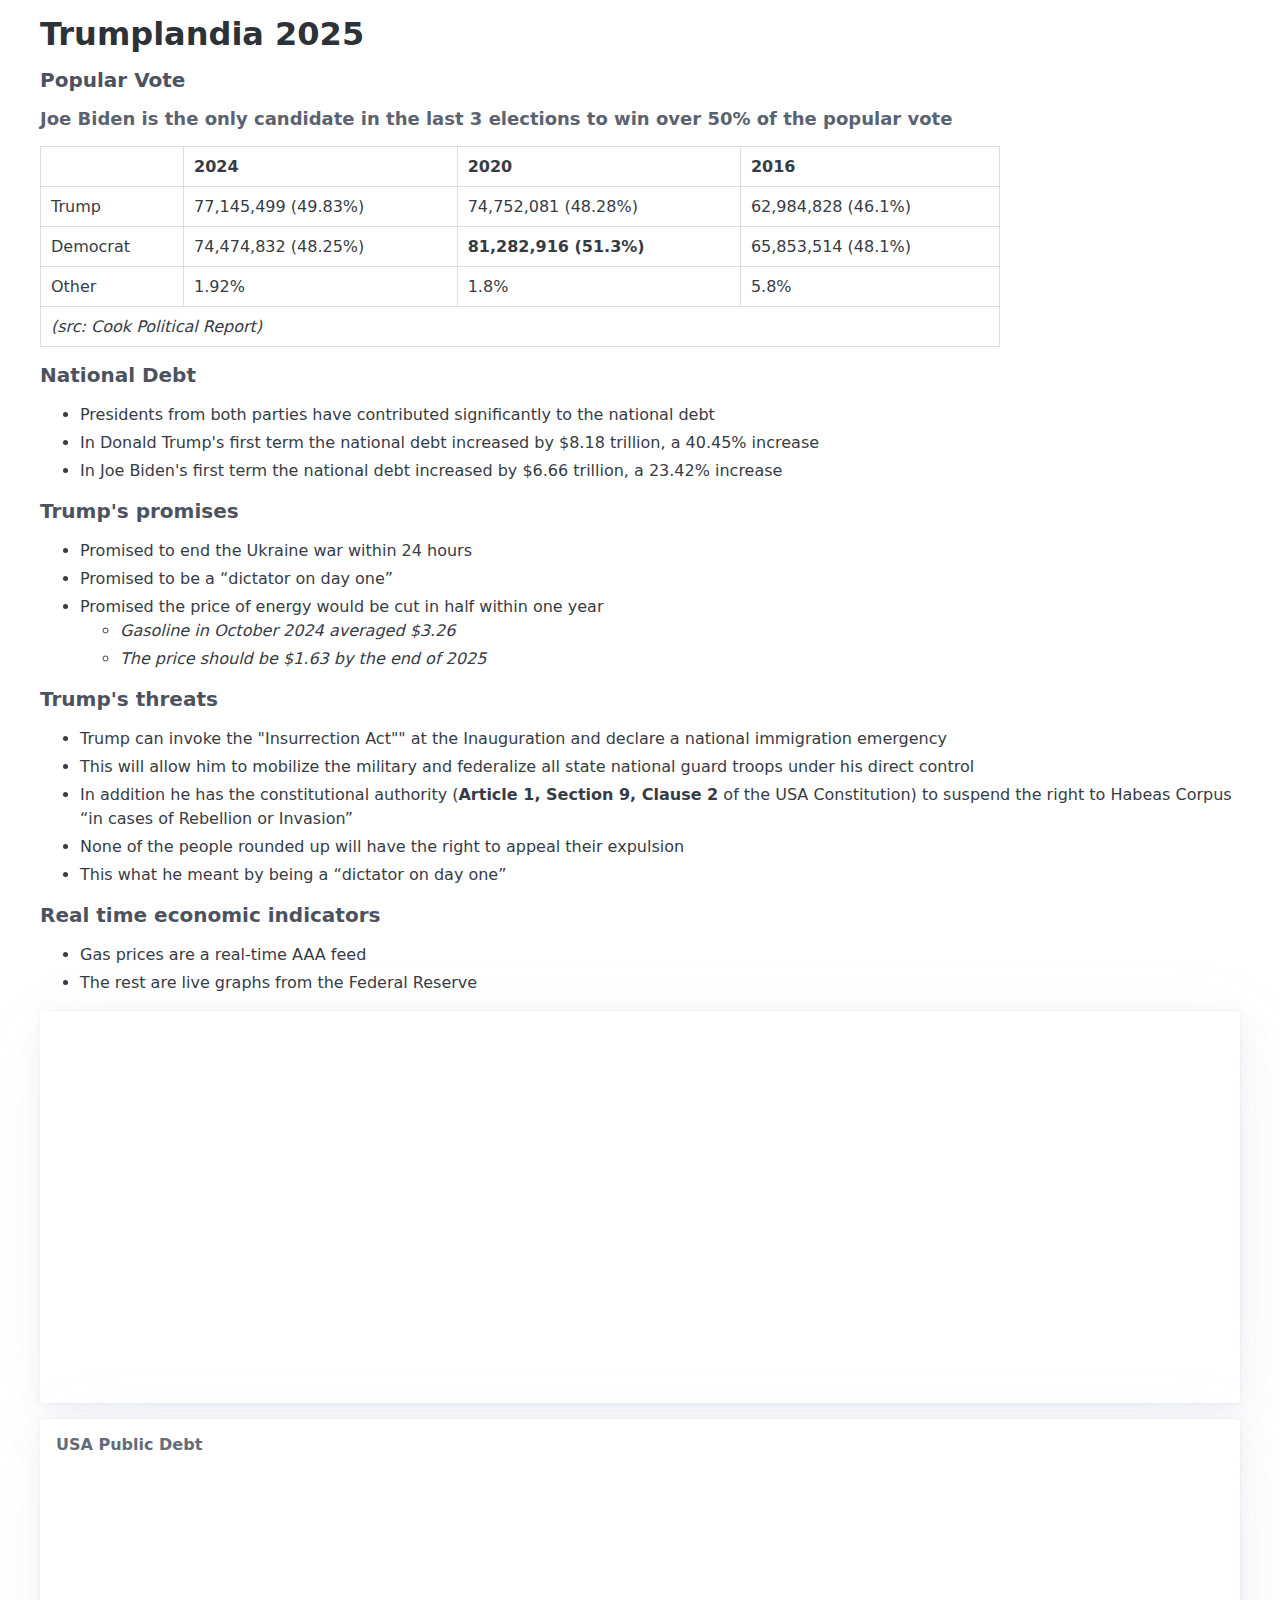
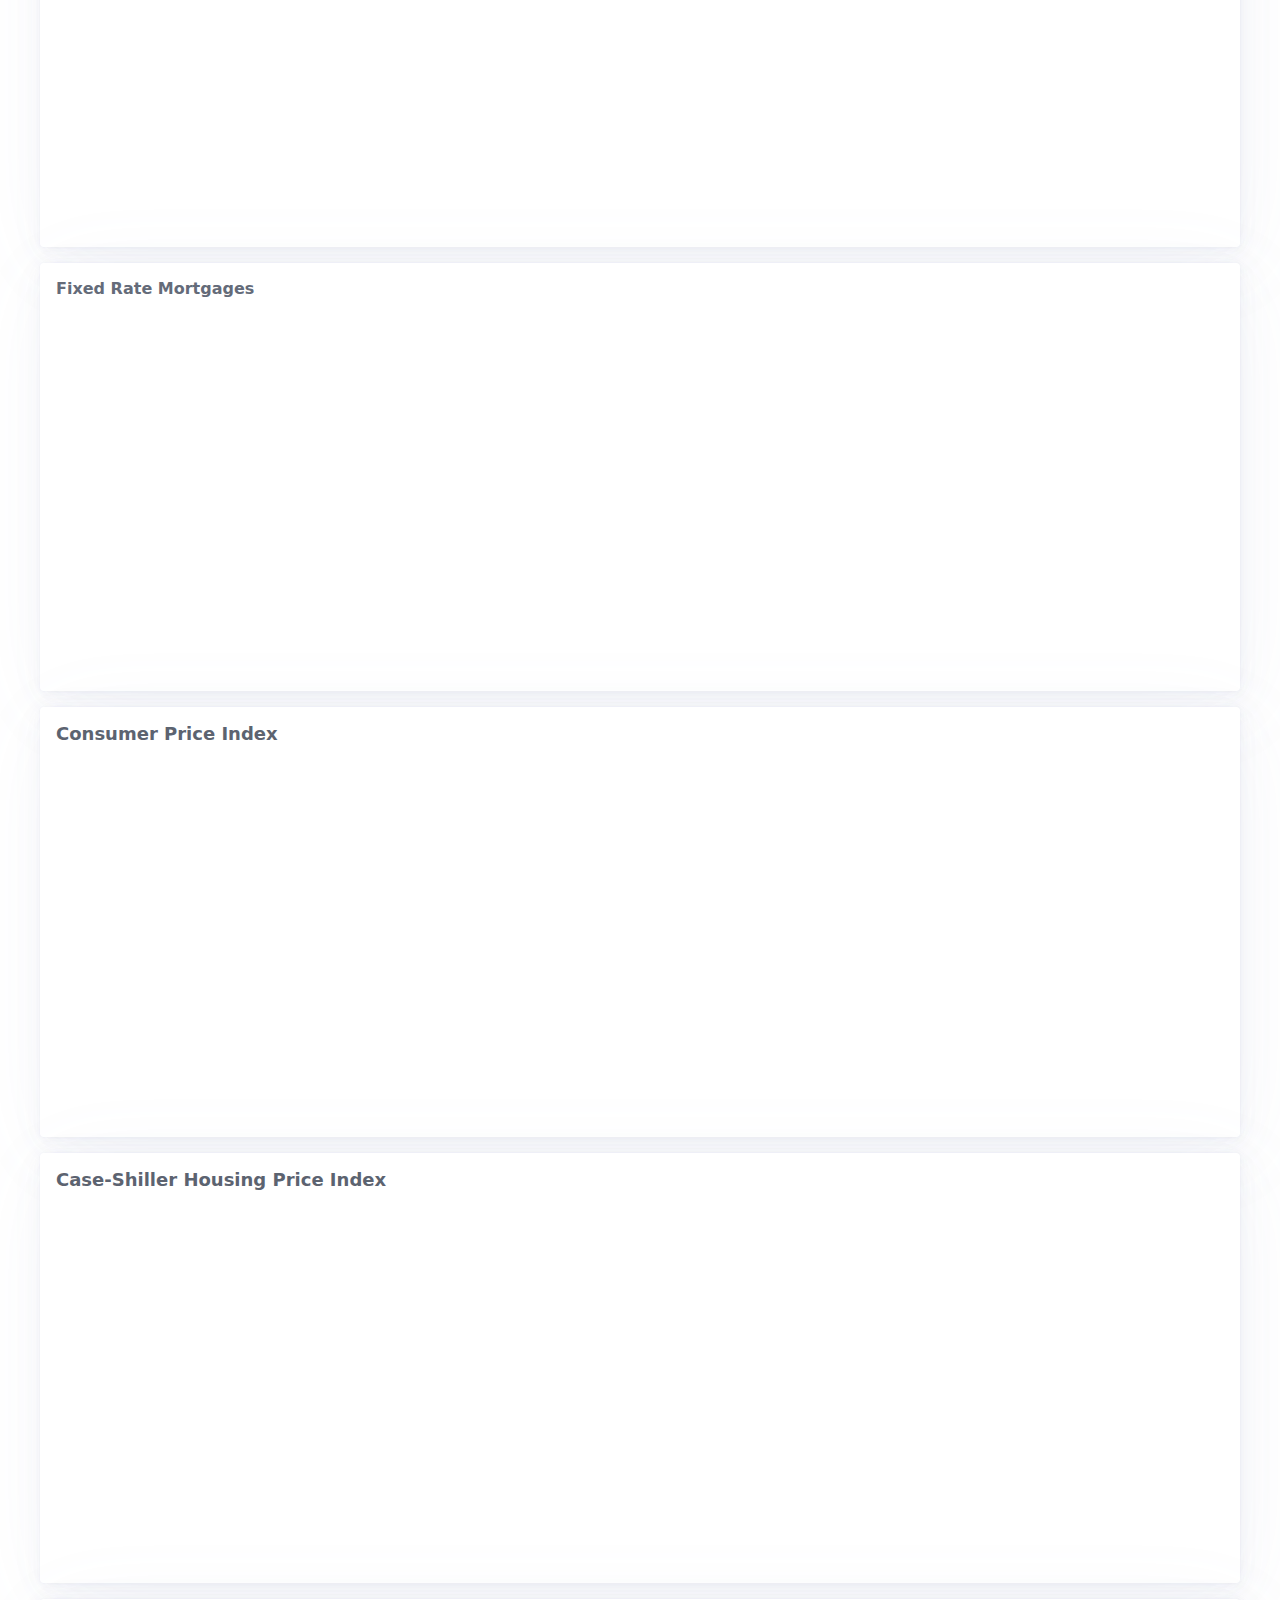
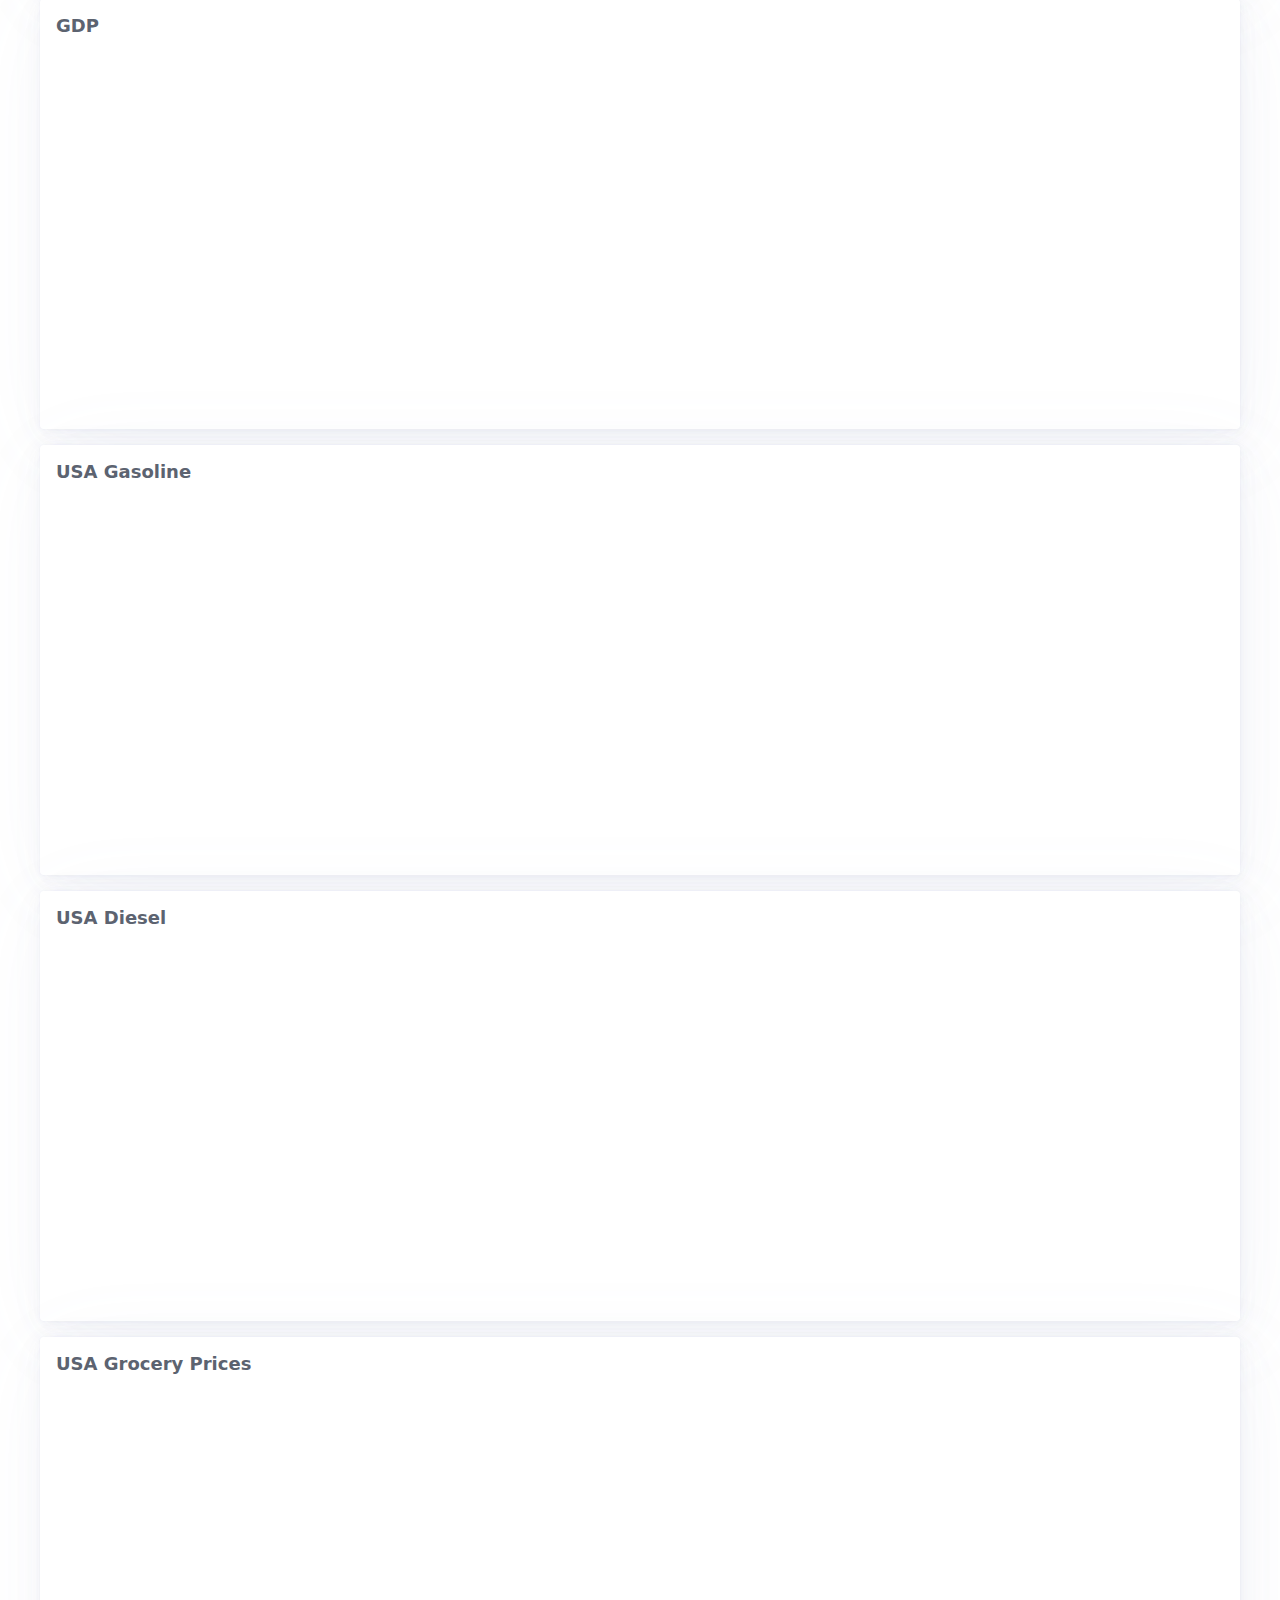
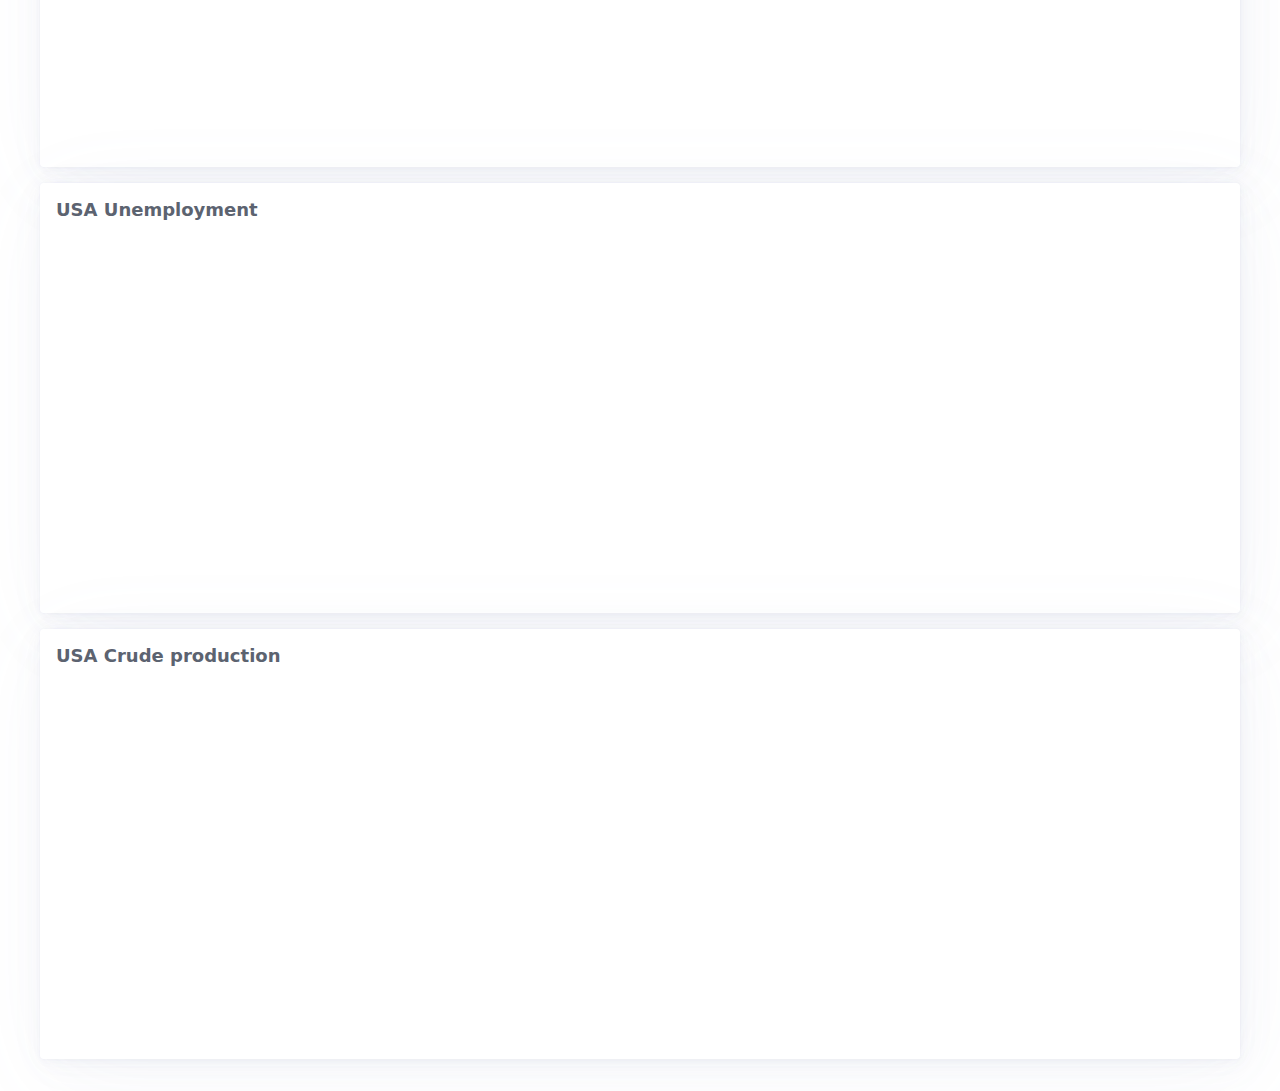
<file: index.html>
<html lang="en">
<head>
    <meta charset="utf-8" />
    <meta name="viewport" content="width=device-width, initial-scale=1" />
    <meta name="color-scheme" content="light dark" />
    <title>Trumplandia</title>
    <meta name="description" content="Big Brother" />
</head>
<body>
    <main>
        <h1>Trumplandia 2025</h1>
        <section>
            <h4>Popular Vote</h4>
            <h5>Joe Biden is the only candidate in the last 3 elections to win over 50% of the popular vote</h5>
            <table>
                <thead>
                    <tr>
                        <td></td>
                        <td>2024</td>
                        <td>2020</td>
                        <th>2016</th>
                    </tr>
                </thead>
                <tbody>
                    <tr>
                        <td>Trump</td>
                        <td>77,145,499 (49.83%) </td>
                        <td>74,752,081 (48.28%)</td>
                        <td>62,984,828 (46.1%) </td>
                    </tr>
                    <tr>
                        <td>Democrat</td>
                        <td>74,474,832 (48.25%)</td>
                        <td><b>81,282,916 (51.3%)</b></td>
                        <td>65,853,514 (48.1%) </td>
                    </tr>
                    <tr>
                        <td>Other</td>
                        <td>1.92%</td>
                        <td>1.8%</td>
                        <td>5.8%</td>
                    </tr>
                    <tr>
                        <td colspan="4">
                            <aside><em>(src: Cook Political Report)</em></aside>
                        </td>
                    </tr>
                </tbody>
            </table>
        </section>
        <section>
            <h4>National Debt</h4>
            <ul>
                <li>
                    Presidents from both parties have contributed significantly to the national debt
                </li>
                <li>
                    In Donald Trump's first term the national debt increased by $8.18 trillion, a 40.45% increase
                </li>
                <li>
                    In Joe Biden's first term the national debt increased by $6.66 trillion, a 23.42% increase
                </li>
            </ul>
        </section>
        <section>
            <h4>Trump's promises</h4>
            <ul>
                <li>
                    Promised to end the Ukraine war within 24 hours
                </li>
                <li>
                    Promised to be a “dictator on day one”
                </li>
                <li>
                    Promised the price of energy would be cut in half within one year
                    <ul>
                        <li>
                            <em> Gasoline in October 2024 averaged $3.26</em>
                        <li>
                            <em>The price should be $1.63 by the end of 2025</em>
                        </li>
                    </ul>
                </li>
            </ul>
        </section>
        <section>
            <h4> Trump's threats</h4>
            <ul>
                <li>
                    Trump can invoke the "Insurrection Act"" at the Inauguration and declare a national immigration emergency
                </li>
                <li>
                    This will allow him to mobilize the military and federalize all state national guard troops under his direct control
                </li>
                <li>
                    In addition he has the constitutional authority (<b>Article 1, Section 9, Clause 2</b> of the USA Constitution) to suspend the right to Habeas Corpus “in cases of Rebellion or Invasion”
                </li>
                <li>
                    None of the people rounded up will have the right to appeal their expulsion
                </li>
                <li>
                    This what he meant by being a “dictator on day one”
                </li>
            </ul>
        </section>
        <section>
            <h4>Real time economic indicators</h4>
            <ul>
                <li>
                    Gas prices are a real-time AAA feed
                </li>
                <li>
                    The rest are live graphs from the Federal Reserve
                </li>
            </ul>
            <article>
                <iframe src="https://static.stacker.com/graphics/gas-price-widget/gas-price-widget-cleveland.html"
                        scrolling="no" frameborder="1"
                        allowtransparency="true" loading="lazy"></iframe>
            </article>

            <article>
                <h6>USA Public Debt</h6>
                <iframe src="https://fred.stlouisfed.org/graph/graph-landing.php?g=1BIXv&width=700&height=237"
                        scrolling="yes" frameborder="0" style="overflow:hidden;"
                        allowTransparency="true" loading="lazy"></iframe>

            </article>
            <article>
                <h6>Fixed Rate Mortgages</h6>
                <iframe src="https://fred.stlouisfed.org/graph/graph-landing.php?g=1Aile&width=700&height=237"
                        scrolling="yes" frameborder="1" style="overflow:hidden;"
                        allowtransparency="true" loading="lazy"></iframe>
            </article>
            <article>
                <h5>Consumer Price Index</h5>
                <iframe src="https://fred.stlouisfed.org/graph/graph-landing.php?g=1BbLP&width=700&height=237"
                        scrolling="yes" frameborder="1" style="overflow:hidden;"
                        allowtransparency="true" loading="lazy"></iframe>
            </article>
            <article>
                <h5>Case-Shiller Housing Price Index</h5>
                <iframe src="https://fred.stlouisfed.org/graph/graph-landing.php?g=1BJkN&width=700&height=237"
                        scrolling="yes" frameborder="1" style="overflow:hidden;" "
                        allowTransparency="true" loading="lazy"></iframe>

            </article>
            <article>
                <h5>GDP</h5>
                <iframe src="https://fred.stlouisfed.org/graph/graph-landing.php?g=1BDVZ&width=700&height=237"
                        scrolling="yes" frameborder="1" style="overflow:hidden;"
                        allowtransparency="true" loading="lazy"></iframe>
            </article>
            <article>
                <h5>USA Gasoline</h5>
                <iframe src="https://fred.stlouisfed.org/graph/graph-landing.php?g=1BF4A&nwidth=800&height=237"
                        scrolling="yes" frameborder="1" style="overflow:hidden;"
                        allowtransparency="true" loading="lazy"></iframe>
            </article>
            <article>
                <h5>USA Diesel</h5>
                <iframe src="https://fred.stlouisfed.org/graph/graph-landing.php?g=1BGUP&width=700&height=237"
                        scrolling="yes" frameborder="1" style="overflow:hidden;"
                        allowtransparency="true" loading="lazy"></iframe>
            </article>
            <article>
                <h5>USA Grocery Prices</h5>
                <iframe src="https://fred.stlouisfed.org/graph/graph-landing.php?g=1BOFm&width700&height=237"
                        scrolling="yes" frameborder="1" style="overflow:hidden;"
                        allowtransparency="true" loading="lazy"></iframe>
            </article>
            <article>
                <h5>USA Unemployment</h5>
                <iframe src="https://fred.stlouisfed.org/graph/graph-landing.php?g=1BPgW&width700&height=237"
                        scrolling="yes" frameborder="1" style="overflow:hidden;"
                        allowtransparency="true" loading="lazy"></iframe>
            </article>
            <article>
                <h5>USA Crude production</h5>
                <iframe src="https://www.eia.gov/dnav/pet/hist/leafhandler.ashx?n=pet&s=mcrfpus2&f=m"
                        scrolling="yes" frameborder="1" style=""
                        allowtransparency="true" loading="lazy"></iframe>
            </article>
        </section>
    </main>

    <link href="classless.css" type="text/css" rel="stylesheet" />
    <link href="embed.css" type="text/css" rel="stylesheet" />

</body>
</html>
</file>
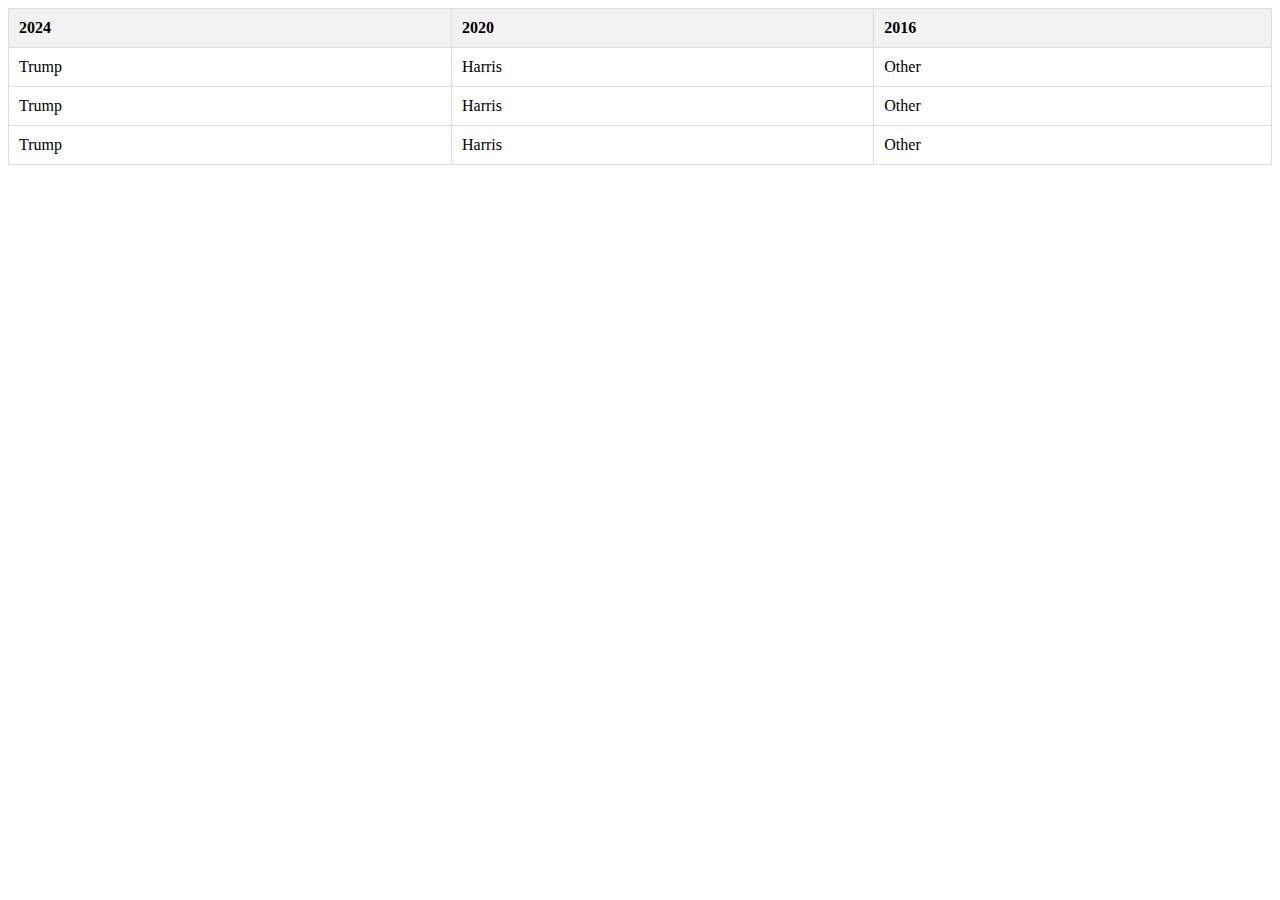
<file: HTMLPage1.html>
﻿<!DOCTYPE html>
<html lang="en">
<head>
    <meta charset="UTF-8">
    <meta name="viewport" content="width=device-width, initial-scale=1.0">
    <title>Responsive Table</title>
    <style>
        /* Basic styling for the table */
        table {
            width: 100%;
            border-collapse: collapse;
        }

        th, td {
            padding: 10px;
            text-align: left;
            border: 1px solid #ddd;
        }

        th {
            background-color: #f2f2f2;
        }

        /* Responsive table - scroll horizontally on smaller screens */
        .table-container {
            width: 100%;
            overflow-x: auto;
        }

        @media (max-width: 768px) {
            th, td {
                padding: 8px;
                font-size: 12px;
            }
        }
    </style>
</head>
<body>

    <div class="table-container">
        <table>
            <thead>
                <tr>
                    <th>2024</th>
                    <th>2020</th>
                    <th>2016</th>
                </tr>
            </thead>
            <tbody>
                <tr>
                    <td>Trump</td>
                    <td>Harris</td>
                    <td>Other</td>
                </tr>
                <tr>
                    <td>Trump</td>
                    <td>Harris</td>
                    <td>Other</td>
                </tr>
                <tr>
                    <td>Trump</td>
                    <td>Harris</td>
                    <td>Other</td>
                </tr>
            </tbody>
        </table>
    </div>

</body>
</html>
</file>
<file: classless.css>
﻿@charset "UTF-8"; /*!
 * Pico CSS ✨ v2.0.6 (https://picocss.com)
 * Copyright 2019-2024 - Licensed under MIT
 */

:root {
    --pico-font-family-emoji: "Apple Color Emoji","Segoe UI Emoji","Segoe UI Symbol","Noto Color Emoji";
    --pico-font-family-sans-serif: system-ui,"Segoe UI",Roboto,Oxygen,Ubuntu,Cantarell,Helvetica,Arial,"Helvetica Neue",sans-serif,var(--pico-font-family-emoji);
    --pico-font-family-monospace: ui-monospace,SFMono-Regular,"SF Mono",Menlo,Consolas,"Liberation Mono",monospace,var(--pico-font-family-emoji);
    --pico-font-family: var(--pico-font-family-sans-serif);
    --pico-line-height: 1.5;
    --pico-font-weight: 400;
    --pico-font-size: 100%;
    --pico-text-underline-offset: 0.1rem;
    --pico-border-radius: 0.25rem;
    --pico-border-width: 0.0625rem;
    --pico-outline-width: 0.125rem;
    --pico-transition: 0.2s ease-in-out;
    --pico-spacing: 1rem;
    --pico-typography-spacing-vertical: 1rem;
    --pico-block-spacing-vertical: var(--pico-spacing);
    --pico-block-spacing-horizontal: var(--pico-spacing);
    --pico-form-element-spacing-vertical: 0.75rem;
    --pico-form-element-spacing-horizontal: 1rem;
    --pico-group-box-shadow: 0 0 0 rgba(0, 0, 0, 0);
    --pico-group-box-shadow-focus-with-button: 0 0 0 var(--pico-outline-width) var(--pico-primary-focus);
    --pico-group-box-shadow-focus-with-input: 0 0 0 0.0625rem var(--pico-form-element-border-color);
    --pico-modal-overlay-backdrop-filter: blur(0.375rem);
    --pico-nav-element-spacing-vertical: 1rem;
    --pico-nav-element-spacing-horizontal: 0.5rem;
    --pico-nav-link-spacing-vertical: 0.5rem;
    --pico-nav-link-spacing-horizontal: 0.5rem;
    --pico-nav-breadcrumb-divider: ">";
    --pico-icon-checkbox: url("data:image/svg+xml,%3Csvg xmlns='http://www.w3.org/2000/svg' width='24' height='24' viewBox='0 0 24 24' fill='none' stroke='rgb(255, 255, 255)' stroke-width='4' stroke-linecap='round' stroke-linejoin='round'%3E%3Cpolyline points='20 6 9 17 4 12'%3E%3C/polyline%3E%3C/svg%3E");
    --pico-icon-minus: url("data:image/svg+xml,%3Csvg xmlns='http://www.w3.org/2000/svg' width='24' height='24' viewBox='0 0 24 24' fill='none' stroke='rgb(255, 255, 255)' stroke-width='4' stroke-linecap='round' stroke-linejoin='round'%3E%3Cline x1='5' y1='12' x2='19' y2='12'%3E%3C/line%3E%3C/svg%3E");
    --pico-icon-chevron: url("data:image/svg+xml,%3Csvg xmlns='http://www.w3.org/2000/svg' width='24' height='24' viewBox='0 0 24 24' fill='none' stroke='rgb(136, 145, 164)' stroke-width='2' stroke-linecap='round' stroke-linejoin='round'%3E%3Cpolyline points='6 9 12 15 18 9'%3E%3C/polyline%3E%3C/svg%3E");
    --pico-icon-date: url("data:image/svg+xml,%3Csvg xmlns='http://www.w3.org/2000/svg' width='24' height='24' viewBox='0 0 24 24' fill='none' stroke='rgb(136, 145, 164)' stroke-width='2' stroke-linecap='round' stroke-linejoin='round'%3E%3Crect x='3' y='4' width='18' height='18' rx='2' ry='2'%3E%3C/rect%3E%3Cline x1='16' y1='2' x2='16' y2='6'%3E%3C/line%3E%3Cline x1='8' y1='2' x2='8' y2='6'%3E%3C/line%3E%3Cline x1='3' y1='10' x2='21' y2='10'%3E%3C/line%3E%3C/svg%3E");
    --pico-icon-time: url("data:image/svg+xml,%3Csvg xmlns='http://www.w3.org/2000/svg' width='24' height='24' viewBox='0 0 24 24' fill='none' stroke='rgb(136, 145, 164)' stroke-width='2' stroke-linecap='round' stroke-linejoin='round'%3E%3Ccircle cx='12' cy='12' r='10'%3E%3C/circle%3E%3Cpolyline points='12 6 12 12 16 14'%3E%3C/polyline%3E%3C/svg%3E");
    --pico-icon-search: url("data:image/svg+xml,%3Csvg xmlns='http://www.w3.org/2000/svg' width='24' height='24' viewBox='0 0 24 24' fill='none' stroke='rgb(136, 145, 164)' stroke-width='1.5' stroke-linecap='round' stroke-linejoin='round'%3E%3Ccircle cx='11' cy='11' r='8'%3E%3C/circle%3E%3Cline x1='21' y1='21' x2='16.65' y2='16.65'%3E%3C/line%3E%3C/svg%3E");
    --pico-icon-close: url("data:image/svg+xml,%3Csvg xmlns='http://www.w3.org/2000/svg' width='24' height='24' viewBox='0 0 24 24' fill='none' stroke='rgb(136, 145, 164)' stroke-width='3' stroke-linecap='round' stroke-linejoin='round'%3E%3Cline x1='18' y1='6' x2='6' y2='18'%3E%3C/line%3E%3Cline x1='6' y1='6' x2='18' y2='18'%3E%3C/line%3E%3C/svg%3E");
    --pico-icon-loading: url("data:image/svg+xml,%3Csvg fill='none' height='24' width='24' viewBox='0 0 24 24' xmlns='http://www.w3.org/2000/svg' %3E%3Cstyle%3E g %7B animation: rotate 2s linear infinite; transform-origin: center center; %7D circle %7B stroke-dasharray: 75,100; stroke-dashoffset: -5; animation: dash 1.5s ease-in-out infinite; stroke-linecap: round; %7D @keyframes rotate %7B 0%25 %7B transform: rotate(0deg); %7D 100%25 %7B transform: rotate(360deg); %7D %7D @keyframes dash %7B 0%25 %7B stroke-dasharray: 1,100; stroke-dashoffset: 0; %7D 50%25 %7B stroke-dasharray: 44.5,100; stroke-dashoffset: -17.5; %7D 100%25 %7B stroke-dasharray: 44.5,100; stroke-dashoffset: -62; %7D %7D %3C/style%3E%3Cg%3E%3Ccircle cx='12' cy='12' r='10' fill='none' stroke='rgb(136, 145, 164)' stroke-width='4' /%3E%3C/g%3E%3C/svg%3E")
}

@media (min-width:100px) {
    :root {
        --pico-font-size: 65%
    }
}
@media (min-width:576px) {
    :root {
        --pico-font-size: 75%
    }
}

@media (min-width:768px) {
    :root {
        --pico-font-size: 80%
    }
}

@media (min-width:1024px) {
    :root {
        --pico-font-size: 90%
    }
}

@media (min-width:1280px) {
    :root {
        --pico-font-size: 100%
    }
}

@media (min-width:1536px) {
    :root {
        --pico-font-size: 131.25%
    }
}

a {
    --pico-text-decoration: underline
}

small {
    --pico-font-size: 0.875em
}

h1, h2, h3, h4, h5, h6 {
    --pico-font-weight: 700
}

h1 {
    --pico-font-size: 2rem;
    --pico-line-height: 1.125;
    --pico-typography-spacing-top: 3rem
}

h2 {
    --pico-font-size: 1.75rem;
    --pico-line-height: 1.15;
    --pico-typography-spacing-top: 2.625rem
}

h3 {
    --pico-font-size: 1.5rem;
    --pico-line-height: 1.175;
    --pico-typography-spacing-top: 2.25rem
}

h4 {
    --pico-font-size: 1.25rem;
    --pico-line-height: 1.2;
    --pico-typography-spacing-top: 1.874rem
}

h5 {
    --pico-font-size: 1.125rem;
    --pico-line-height: 1.225;
    --pico-typography-spacing-top: 1.6875rem
}

h6 {
    --pico-font-size: 1rem;
    --pico-line-height: 1.25;
    --pico-typography-spacing-top: 1.5rem
}

tfoot td, tfoot th, thead td, thead th {
    --pico-font-weight: 600;
    --pico-border-width: 0.1875rem
}

code, kbd, pre, samp {
    --pico-font-family: var(--pico-font-family-monospace)
}

kbd {
    --pico-font-weight: bolder
}

:where(select,textarea), input:not([type=submit],[type=button],[type=reset],[type=checkbox],[type=radio],[type=file]) {
    --pico-outline-width: 0.0625rem
}

[type=search] {
    --pico-border-radius: 5rem
}

[type=checkbox], [type=radio] {
    --pico-border-width: 0.125rem
}

    [type=checkbox][role=switch] {
        --pico-border-width: 0.1875rem
    }

[role=search] {
    --pico-border-radius: 5rem
}

    [role=group] [role=button], [role=group] [type=button], [role=group] [type=submit], [role=group] button, [role=search] [role=button], [role=search] [type=button], [role=search] [type=submit], [role=search] button {
        --pico-form-element-spacing-horizontal: 2rem
    }

details summary[role=button]::after {
    filter: brightness(0) invert(1)
}

[aria-busy=true]:not(input,select,textarea):is(button,[type=submit],[type=button],[type=reset],[role=button])::before {
    filter: brightness(0) invert(1)
}

:root:not([data-theme=dark]), [data-theme=light] {
    --pico-background-color: #fff;
    --pico-color: #373c44;
    --pico-text-selection-color: rgba(2, 154, 232, 0.25);
    --pico-muted-color: #646b79;
    --pico-muted-border-color: #e7eaf0;
    --pico-primary: #0172ad;
    --pico-primary-background: #0172ad;
    --pico-primary-border: var(--pico-primary-background);
    --pico-primary-underline: rgba(1, 114, 173, 0.5);
    --pico-primary-hover: #015887;
    --pico-primary-hover-background: #02659a;
    --pico-primary-hover-border: var(--pico-primary-hover-background);
    --pico-primary-hover-underline: var(--pico-primary-hover);
    --pico-primary-focus: rgba(2, 154, 232, 0.5);
    --pico-primary-inverse: #fff;
    --pico-secondary: #5d6b89;
    --pico-secondary-background: #525f7a;
    --pico-secondary-border: var(--pico-secondary-background);
    --pico-secondary-underline: rgba(93, 107, 137, 0.5);
    --pico-secondary-hover: #48536b;
    --pico-secondary-hover-background: #48536b;
    --pico-secondary-hover-border: var(--pico-secondary-hover-background);
    --pico-secondary-hover-underline: var(--pico-secondary-hover);
    --pico-secondary-focus: rgba(93, 107, 137, 0.25);
    --pico-secondary-inverse: #fff;
    --pico-contrast: #181c25;
    --pico-contrast-background: #181c25;
    --pico-contrast-border: var(--pico-contrast-background);
    --pico-contrast-underline: rgba(24, 28, 37, 0.5);
    --pico-contrast-hover: #000;
    --pico-contrast-hover-background: #000;
    --pico-contrast-hover-border: var(--pico-contrast-hover-background);
    --pico-contrast-hover-underline: var(--pico-secondary-hover);
    --pico-contrast-focus: rgba(93, 107, 137, 0.25);
    --pico-contrast-inverse: #fff;
    --pico-box-shadow: 0.0145rem 0.029rem 0.174rem rgba(129, 145, 181, 0.01698),0.0335rem 0.067rem 0.402rem rgba(129, 145, 181, 0.024),0.0625rem 0.125rem 0.75rem rgba(129, 145, 181, 0.03),0.1125rem 0.225rem 1.35rem rgba(129, 145, 181, 0.036),0.2085rem 0.417rem 2.502rem rgba(129, 145, 181, 0.04302),0.5rem 1rem 6rem rgba(129, 145, 181, 0.06),0 0 0 0.0625rem rgba(129, 145, 181, 0.015);
    --pico-h1-color: #2d3138;
    --pico-h2-color: #373c44;
    --pico-h3-color: #424751;
    --pico-h4-color: #4d535e;
    --pico-h5-color: #5c6370;
    --pico-h6-color: #646b79;
    --pico-mark-background-color: #fde7c0;
    --pico-mark-color: #0f1114;
    --pico-ins-color: #1d6a54;
    --pico-del-color: #883935;
    --pico-blockquote-border-color: var(--pico-muted-border-color);
    --pico-blockquote-footer-color: var(--pico-muted-color);
    --pico-button-box-shadow: 0 0 0 rgba(0, 0, 0, 0);
    --pico-button-hover-box-shadow: 0 0 0 rgba(0, 0, 0, 0);
    --pico-table-border-color: var(--pico-muted-border-color);
    --pico-table-row-stripped-background-color: rgba(111, 120, 135, 0.0375);
    --pico-code-background-color: #f3f5f7;
    --pico-code-color: #646b79;
    --pico-code-kbd-background-color: var(--pico-color);
    --pico-code-kbd-color: var(--pico-background-color);
    --pico-form-element-background-color: #fbfcfc;
    --pico-form-element-selected-background-color: #dfe3eb;
    --pico-form-element-border-color: #cfd5e2;
    --pico-form-element-color: #23262c;
    --pico-form-element-placeholder-color: var(--pico-muted-color);
    --pico-form-element-active-background-color: #fff;
    --pico-form-element-active-border-color: var(--pico-primary-border);
    --pico-form-element-focus-color: var(--pico-primary-border);
    --pico-form-element-disabled-opacity: 0.5;
    --pico-form-element-invalid-border-color: #b86a6b;
    --pico-form-element-invalid-active-border-color: #c84f48;
    --pico-form-element-invalid-focus-color: var(--pico-form-element-invalid-active-border-color);
    --pico-form-element-valid-border-color: #4c9b8a;
    --pico-form-element-valid-active-border-color: #279977;
    --pico-form-element-valid-focus-color: var(--pico-form-element-valid-active-border-color);
    --pico-switch-background-color: #bfc7d9;
    --pico-switch-checked-background-color: var(--pico-primary-background);
    --pico-switch-color: #fff;
    --pico-switch-thumb-box-shadow: 0 0 0 rgba(0, 0, 0, 0);
    --pico-range-border-color: #dfe3eb;
    --pico-range-active-border-color: #bfc7d9;
    --pico-range-thumb-border-color: var(--pico-background-color);
    --pico-range-thumb-color: var(--pico-secondary-background);
    --pico-range-thumb-active-color: var(--pico-primary-background);
    --pico-accordion-border-color: var(--pico-muted-border-color);
    --pico-accordion-active-summary-color: var(--pico-primary-hover);
    --pico-accordion-close-summary-color: var(--pico-color);
    --pico-accordion-open-summary-color: var(--pico-muted-color);
    --pico-card-background-color: var(--pico-background-color);
    --pico-card-border-color: var(--pico-muted-border-color);
    --pico-card-box-shadow: var(--pico-box-shadow);
    --pico-card-sectioning-background-color: #fbfcfc;
    --pico-loading-spinner-opacity: 0.5;
    --pico-modal-overlay-background-color: rgba(232, 234, 237, 0.75);
    --pico-progress-background-color: #dfe3eb;
    --pico-progress-color: var(--pico-primary-background);
    --pico-tooltip-background-color: var(--pico-contrast-background);
    --pico-tooltip-color: var(--pico-contrast-inverse);
    --pico-icon-valid: url("data:image/svg+xml,%3Csvg xmlns='http://www.w3.org/2000/svg' width='24' height='24' viewBox='0 0 24 24' fill='none' stroke='rgb(76, 155, 138)' stroke-width='2' stroke-linecap='round' stroke-linejoin='round'%3E%3Cpolyline points='20 6 9 17 4 12'%3E%3C/polyline%3E%3C/svg%3E");
    --pico-icon-invalid: url("data:image/svg+xml,%3Csvg xmlns='http://www.w3.org/2000/svg' width='24' height='24' viewBox='0 0 24 24' fill='none' stroke='rgb(200, 79, 72)' stroke-width='2' stroke-linecap='round' stroke-linejoin='round'%3E%3Ccircle cx='12' cy='12' r='10'%3E%3C/circle%3E%3Cline x1='12' y1='8' x2='12' y2='12'%3E%3C/line%3E%3Cline x1='12' y1='16' x2='12.01' y2='16'%3E%3C/line%3E%3C/svg%3E");
    color-scheme: light
}

    :root:not([data-theme=dark]) input:is([type=submit],[type=button],[type=reset],[type=checkbox],[type=radio],[type=file]), [data-theme=light] input:is([type=submit],[type=button],[type=reset],[type=checkbox],[type=radio],[type=file]) {
        --pico-form-element-focus-color: var(--pico-primary-focus)
    }

@media only screen and (prefers-color-scheme:dark) {
    :root:not([data-theme]) {
        --pico-background-color: #13171f;
        --pico-color: #c2c7d0;
        --pico-text-selection-color: rgba(1, 170, 255, 0.1875);
        --pico-muted-color: #7b8495;
        --pico-muted-border-color: #202632;
        --pico-primary: #01aaff;
        --pico-primary-background: #0172ad;
        --pico-primary-border: var(--pico-primary-background);
        --pico-primary-underline: rgba(1, 170, 255, 0.5);
        --pico-primary-hover: #79c0ff;
        --pico-primary-hover-background: #017fc0;
        --pico-primary-hover-border: var(--pico-primary-hover-background);
        --pico-primary-hover-underline: var(--pico-primary-hover);
        --pico-primary-focus: rgba(1, 170, 255, 0.375);
        --pico-primary-inverse: #fff;
        --pico-secondary: #969eaf;
        --pico-secondary-background: #525f7a;
        --pico-secondary-border: var(--pico-secondary-background);
        --pico-secondary-underline: rgba(150, 158, 175, 0.5);
        --pico-secondary-hover: #b3b9c5;
        --pico-secondary-hover-background: #5d6b89;
        --pico-secondary-hover-border: var(--pico-secondary-hover-background);
        --pico-secondary-hover-underline: var(--pico-secondary-hover);
        --pico-secondary-focus: rgba(144, 158, 190, 0.25);
        --pico-secondary-inverse: #fff;
        --pico-contrast: #dfe3eb;
        --pico-contrast-background: #eff1f4;
        --pico-contrast-border: var(--pico-contrast-background);
        --pico-contrast-underline: rgba(223, 227, 235, 0.5);
        --pico-contrast-hover: #fff;
        --pico-contrast-hover-background: #fff;
        --pico-contrast-hover-border: var(--pico-contrast-hover-background);
        --pico-contrast-hover-underline: var(--pico-contrast-hover);
        --pico-contrast-focus: rgba(207, 213, 226, 0.25);
        --pico-contrast-inverse: #000;
        --pico-box-shadow: 0.0145rem 0.029rem 0.174rem rgba(7, 9, 12, 0.01698),0.0335rem 0.067rem 0.402rem rgba(7, 9, 12, 0.024),0.0625rem 0.125rem 0.75rem rgba(7, 9, 12, 0.03),0.1125rem 0.225rem 1.35rem rgba(7, 9, 12, 0.036),0.2085rem 0.417rem 2.502rem rgba(7, 9, 12, 0.04302),0.5rem 1rem 6rem rgba(7, 9, 12, 0.06),0 0 0 0.0625rem rgba(7, 9, 12, 0.015);
        --pico-h1-color: #f0f1f3;
        --pico-h2-color: #e0e3e7;
        --pico-h3-color: #c2c7d0;
        --pico-h4-color: #b3b9c5;
        --pico-h5-color: #a4acba;
        --pico-h6-color: #8891a4;
        --pico-mark-background-color: #014063;
        --pico-mark-color: #fff;
        --pico-ins-color: #62af9a;
        --pico-del-color: #ce7e7b;
        --pico-blockquote-border-color: var(--pico-muted-border-color);
        --pico-blockquote-footer-color: var(--pico-muted-color);
        --pico-button-box-shadow: 0 0 0 rgba(0, 0, 0, 0);
        --pico-button-hover-box-shadow: 0 0 0 rgba(0, 0, 0, 0);
        --pico-table-border-color: var(--pico-muted-border-color);
        --pico-table-row-stripped-background-color: rgba(111, 120, 135, 0.0375);
        --pico-code-background-color: #1a1f28;
        --pico-code-color: #8891a4;
        --pico-code-kbd-background-color: var(--pico-color);
        --pico-code-kbd-color: var(--pico-background-color);
        --pico-form-element-background-color: #1c212c;
        --pico-form-element-selected-background-color: #2a3140;
        --pico-form-element-border-color: #2a3140;
        --pico-form-element-color: #e0e3e7;
        --pico-form-element-placeholder-color: #8891a4;
        --pico-form-element-active-background-color: #1a1f28;
        --pico-form-element-active-border-color: var(--pico-primary-border);
        --pico-form-element-focus-color: var(--pico-primary-border);
        --pico-form-element-disabled-opacity: 0.5;
        --pico-form-element-invalid-border-color: #964a50;
        --pico-form-element-invalid-active-border-color: #b7403b;
        --pico-form-element-invalid-focus-color: var(--pico-form-element-invalid-active-border-color);
        --pico-form-element-valid-border-color: #2a7b6f;
        --pico-form-element-valid-active-border-color: #16896a;
        --pico-form-element-valid-focus-color: var(--pico-form-element-valid-active-border-color);
        --pico-switch-background-color: #333c4e;
        --pico-switch-checked-background-color: var(--pico-primary-background);
        --pico-switch-color: #fff;
        --pico-switch-thumb-box-shadow: 0 0 0 rgba(0, 0, 0, 0);
        --pico-range-border-color: #202632;
        --pico-range-active-border-color: #2a3140;
        --pico-range-thumb-border-color: var(--pico-background-color);
        --pico-range-thumb-color: var(--pico-secondary-background);
        --pico-range-thumb-active-color: var(--pico-primary-background);
        --pico-accordion-border-color: var(--pico-muted-border-color);
        --pico-accordion-active-summary-color: var(--pico-primary-hover);
        --pico-accordion-close-summary-color: var(--pico-color);
        --pico-accordion-open-summary-color: var(--pico-muted-color);
        --pico-card-background-color: #181c25;
        --pico-card-border-color: var(--pico-card-background-color);
        --pico-card-box-shadow: var(--pico-box-shadow);
        --pico-card-sectioning-background-color: #1a1f28;
        --pico-loading-spinner-opacity: 0.5;
        --pico-modal-overlay-background-color: rgba(8, 9, 10, 0.75);
        --pico-progress-background-color: #202632;
        --pico-progress-color: var(--pico-primary-background);
        --pico-tooltip-background-color: var(--pico-contrast-background);
        --pico-tooltip-color: var(--pico-contrast-inverse);
        --pico-icon-valid: url("data:image/svg+xml,%3Csvg xmlns='http://www.w3.org/2000/svg' width='24' height='24' viewBox='0 0 24 24' fill='none' stroke='rgb(42, 123, 111)' stroke-width='2' stroke-linecap='round' stroke-linejoin='round'%3E%3Cpolyline points='20 6 9 17 4 12'%3E%3C/polyline%3E%3C/svg%3E");
        --pico-icon-invalid: url("data:image/svg+xml,%3Csvg xmlns='http://www.w3.org/2000/svg' width='24' height='24' viewBox='0 0 24 24' fill='none' stroke='rgb(150, 74, 80)' stroke-width='2' stroke-linecap='round' stroke-linejoin='round'%3E%3Ccircle cx='12' cy='12' r='10'%3E%3C/circle%3E%3Cline x1='12' y1='8' x2='12' y2='12'%3E%3C/line%3E%3Cline x1='12' y1='16' x2='12.01' y2='16'%3E%3C/line%3E%3C/svg%3E");
        color-scheme: dark
    }

        :root:not([data-theme]) input:is([type=submit],[type=button],[type=reset],[type=checkbox],[type=radio],[type=file]) {
            --pico-form-element-focus-color: var(--pico-primary-focus)
        }
}

[data-theme=dark] {
    --pico-background-color: #13171f;
    --pico-color: #c2c7d0;
    --pico-text-selection-color: rgba(1, 170, 255, 0.1875);
    --pico-muted-color: #7b8495;
    --pico-muted-border-color: #202632;
    --pico-primary: #01aaff;
    --pico-primary-background: #0172ad;
    --pico-primary-border: var(--pico-primary-background);
    --pico-primary-underline: rgba(1, 170, 255, 0.5);
    --pico-primary-hover: #79c0ff;
    --pico-primary-hover-background: #017fc0;
    --pico-primary-hover-border: var(--pico-primary-hover-background);
    --pico-primary-hover-underline: var(--pico-primary-hover);
    --pico-primary-focus: rgba(1, 170, 255, 0.375);
    --pico-primary-inverse: #fff;
    --pico-secondary: #969eaf;
    --pico-secondary-background: #525f7a;
    --pico-secondary-border: var(--pico-secondary-background);
    --pico-secondary-underline: rgba(150, 158, 175, 0.5);
    --pico-secondary-hover: #b3b9c5;
    --pico-secondary-hover-background: #5d6b89;
    --pico-secondary-hover-border: var(--pico-secondary-hover-background);
    --pico-secondary-hover-underline: var(--pico-secondary-hover);
    --pico-secondary-focus: rgba(144, 158, 190, 0.25);
    --pico-secondary-inverse: #fff;
    --pico-contrast: #dfe3eb;
    --pico-contrast-background: #eff1f4;
    --pico-contrast-border: var(--pico-contrast-background);
    --pico-contrast-underline: rgba(223, 227, 235, 0.5);
    --pico-contrast-hover: #fff;
    --pico-contrast-hover-background: #fff;
    --pico-contrast-hover-border: var(--pico-contrast-hover-background);
    --pico-contrast-hover-underline: var(--pico-contrast-hover);
    --pico-contrast-focus: rgba(207, 213, 226, 0.25);
    --pico-contrast-inverse: #000;
    --pico-box-shadow: 0.0145rem 0.029rem 0.174rem rgba(7, 9, 12, 0.01698),0.0335rem 0.067rem 0.402rem rgba(7, 9, 12, 0.024),0.0625rem 0.125rem 0.75rem rgba(7, 9, 12, 0.03),0.1125rem 0.225rem 1.35rem rgba(7, 9, 12, 0.036),0.2085rem 0.417rem 2.502rem rgba(7, 9, 12, 0.04302),0.5rem 1rem 6rem rgba(7, 9, 12, 0.06),0 0 0 0.0625rem rgba(7, 9, 12, 0.015);
    --pico-h1-color: #f0f1f3;
    --pico-h2-color: #e0e3e7;
    --pico-h3-color: #c2c7d0;
    --pico-h4-color: #b3b9c5;
    --pico-h5-color: #a4acba;
    --pico-h6-color: #8891a4;
    --pico-mark-background-color: #014063;
    --pico-mark-color: #fff;
    --pico-ins-color: #62af9a;
    --pico-del-color: #ce7e7b;
    --pico-blockquote-border-color: var(--pico-muted-border-color);
    --pico-blockquote-footer-color: var(--pico-muted-color);
    --pico-button-box-shadow: 0 0 0 rgba(0, 0, 0, 0);
    --pico-button-hover-box-shadow: 0 0 0 rgba(0, 0, 0, 0);
    --pico-table-border-color: var(--pico-muted-border-color);
    --pico-table-row-stripped-background-color: rgba(111, 120, 135, 0.0375);
    --pico-code-background-color: #1a1f28;
    --pico-code-color: #8891a4;
    --pico-code-kbd-background-color: var(--pico-color);
    --pico-code-kbd-color: var(--pico-background-color);
    --pico-form-element-background-color: #1c212c;
    --pico-form-element-selected-background-color: #2a3140;
    --pico-form-element-border-color: #2a3140;
    --pico-form-element-color: #e0e3e7;
    --pico-form-element-placeholder-color: #8891a4;
    --pico-form-element-active-background-color: #1a1f28;
    --pico-form-element-active-border-color: var(--pico-primary-border);
    --pico-form-element-focus-color: var(--pico-primary-border);
    --pico-form-element-disabled-opacity: 0.5;
    --pico-form-element-invalid-border-color: #964a50;
    --pico-form-element-invalid-active-border-color: #b7403b;
    --pico-form-element-invalid-focus-color: var(--pico-form-element-invalid-active-border-color);
    --pico-form-element-valid-border-color: #2a7b6f;
    --pico-form-element-valid-active-border-color: #16896a;
    --pico-form-element-valid-focus-color: var(--pico-form-element-valid-active-border-color);
    --pico-switch-background-color: #333c4e;
    --pico-switch-checked-background-color: var(--pico-primary-background);
    --pico-switch-color: #fff;
    --pico-switch-thumb-box-shadow: 0 0 0 rgba(0, 0, 0, 0);
    --pico-range-border-color: #202632;
    --pico-range-active-border-color: #2a3140;
    --pico-range-thumb-border-color: var(--pico-background-color);
    --pico-range-thumb-color: var(--pico-secondary-background);
    --pico-range-thumb-active-color: var(--pico-primary-background);
    --pico-accordion-border-color: var(--pico-muted-border-color);
    --pico-accordion-active-summary-color: var(--pico-primary-hover);
    --pico-accordion-close-summary-color: var(--pico-color);
    --pico-accordion-open-summary-color: var(--pico-muted-color);
    --pico-card-background-color: #181c25;
    --pico-card-border-color: var(--pico-card-background-color);
    --pico-card-box-shadow: var(--pico-box-shadow);
    --pico-card-sectioning-background-color: #1a1f28;
    --pico-loading-spinner-opacity: 0.5;
    --pico-modal-overlay-background-color: rgba(8, 9, 10, 0.75);
    --pico-progress-background-color: #202632;
    --pico-progress-color: var(--pico-primary-background);
    --pico-tooltip-background-color: var(--pico-contrast-background);
    --pico-tooltip-color: var(--pico-contrast-inverse);
    --pico-icon-valid: url("data:image/svg+xml,%3Csvg xmlns='http://www.w3.org/2000/svg' width='24' height='24' viewBox='0 0 24 24' fill='none' stroke='rgb(42, 123, 111)' stroke-width='2' stroke-linecap='round' stroke-linejoin='round'%3E%3Cpolyline points='20 6 9 17 4 12'%3E%3C/polyline%3E%3C/svg%3E");
    --pico-icon-invalid: url("data:image/svg+xml,%3Csvg xmlns='http://www.w3.org/2000/svg' width='24' height='24' viewBox='0 0 24 24' fill='none' stroke='rgb(150, 74, 80)' stroke-width='2' stroke-linecap='round' stroke-linejoin='round'%3E%3Ccircle cx='12' cy='12' r='10'%3E%3C/circle%3E%3Cline x1='12' y1='8' x2='12' y2='12'%3E%3C/line%3E%3Cline x1='12' y1='16' x2='12.01' y2='16'%3E%3C/line%3E%3C/svg%3E");
    color-scheme: dark
}

    [data-theme=dark] input:is([type=submit],[type=button],[type=reset],[type=checkbox],[type=radio],[type=file]) {
        --pico-form-element-focus-color: var(--pico-primary-focus)
    }

[type=checkbox], [type=radio], [type=range], progress {
    accent-color: var(--pico-primary)
}

*, ::after, ::before {
    box-sizing: border-box;
    background-repeat: no-repeat
}

::after, ::before {
    text-decoration: inherit;
    vertical-align: inherit
}

:where(:root) {
    -webkit-tap-highlight-color: transparent;
    -webkit-text-size-adjust: 100%;
    -moz-text-size-adjust: 100%;
    text-size-adjust: 100%;
    background-color: var(--pico-background-color);
    color: var(--pico-color);
    font-weight: var(--pico-font-weight);
    font-size: var(--pico-font-size);
    line-height: var(--pico-line-height);
    font-family: var(--pico-font-family);
    text-underline-offset: var(--pico-text-underline-offset);
    text-rendering: optimizeLegibility;
    overflow-wrap: break-word;
    -moz-tab-size: 4;
    -o-tab-size: 4;
    tab-size: 4
}

body {
    width: 100%;
    margin: 0
}

main {
    display: block
}

body > footer, body > header, body > main {
    width: 100%;
    margin-right: auto;
    margin-left: auto;
    padding: var(--pico-block-spacing-vertical) var(--pico-block-spacing-horizontal)
}

@media (min-width:576px) {
    body > footer, body > header, body > main {
        max-width: 510px;
        padding-right: 0;
        padding-left: 0
    }
}

@media (min-width:768px) {
    body > footer, body > header, body > main {
        max-width: 700px
    }
}

@media (min-width:1024px) {
    body > footer, body > header, body > main {
        max-width: 950px
    }
}

@media (min-width:1280px) {
    body > footer, body > header, body > main {
        max-width: 1200px
    }
}

@media (min-width:1536px) {
    body > footer, body > header, body > main {
        max-width: 1450px
    }
}

section {
    margin-bottom: var(--pico-block-spacing-vertical)
}

b, strong {
    font-weight: bolder
}

sub, sup {
    position: relative;
    font-size: .75em;
    line-height: 0;
    vertical-align: baseline
}

sub {
    bottom: -.25em
}

sup {
    top: -.5em
}

address, blockquote, dl, ol, p, pre, table, ul {
    margin-top: 0;
    margin-bottom: var(--pico-typography-spacing-vertical);
    color: var(--pico-color);
    font-style: normal;
    font-weight: var(--pico-font-weight)
}

h1, h2, h3, h4, h5, h6 {
    margin-top: 0;
    margin-bottom: var(--pico-typography-spacing-vertical);
    color: var(--pico-color);
    font-weight: var(--pico-font-weight);
    font-size: var(--pico-font-size);
    line-height: var(--pico-line-height);
    font-family: var(--pico-font-family)
}

h1 {
    --pico-color: var(--pico-h1-color)
}

h2 {
    --pico-color: var(--pico-h2-color)
}

h3 {
    --pico-color: var(--pico-h3-color)
}

h4 {
    --pico-color: var(--pico-h4-color)
}

h5 {
    --pico-color: var(--pico-h5-color)
}

h6 {
    --pico-color: var(--pico-h6-color)
}

:where(article,address,blockquote,dl,figure,form,ol,p,pre,table,ul) ~ :is(h1,h2,h3,h4,h5,h6) {
    margin-top: var(--pico-typography-spacing-top)
}

p {
    margin-bottom: var(--pico-typography-spacing-vertical)
}

hgroup {
    margin-bottom: var(--pico-typography-spacing-vertical)
}

    hgroup > * {
        margin-top: 0;
        margin-bottom: 0
    }

    hgroup > :not(:first-child):last-child {
        --pico-color: var(--pico-muted-color);
        --pico-font-weight: unset;
        font-size: 1rem
    }

:where(ol,ul) li {
    margin-bottom: calc(var(--pico-typography-spacing-vertical) * .25)
}

:where(dl,ol,ul) :where(dl,ol,ul) {
    margin: 0;
    margin-top: calc(var(--pico-typography-spacing-vertical) * .25)
}

ul li {
    list-style: inherit;
}

mark {
    padding: .125rem .25rem;
    background-color: var(--pico-mark-background-color);
    color: var(--pico-mark-color);
    vertical-align: baseline
}

blockquote {
    display: block;
    margin: var(--pico-typography-spacing-vertical) 0;
    padding: var(--pico-spacing);
    border-right: none;
    border-left: .25rem solid var(--pico-blockquote-border-color);
    border-inline-start: 0.25rem solid var(--pico-blockquote-border-color);
    border-inline-end: none
}

    blockquote footer {
        margin-top: calc(var(--pico-typography-spacing-vertical) * .5);
        color: var(--pico-blockquote-footer-color)
    }

abbr[title] {
    border-bottom: 1px dotted;
    text-decoration: none;
    cursor: help
}

ins {
    color: var(--pico-ins-color);
    text-decoration: none
}

del {
    color: var(--pico-del-color)
}

::-moz-selection {
    background-color: var(--pico-text-selection-color)
}

::selection {
    background-color: var(--pico-text-selection-color)
}

:where(a:not([role=button])), [role=link] {
    --pico-color: var(--pico-primary);
    --pico-background-color: transparent;
    --pico-underline: var(--pico-primary-underline);
    outline: 0;
    background-color: var(--pico-background-color);
    color: var(--pico-color);
    -webkit-text-decoration: var(--pico-text-decoration);
    text-decoration: var(--pico-text-decoration);
    text-decoration-color: var(--pico-underline);
    text-underline-offset: 0.125em;
    transition: background-color var(--pico-transition),color var(--pico-transition),box-shadow var(--pico-transition),-webkit-text-decoration var(--pico-transition);
    transition: background-color var(--pico-transition),color var(--pico-transition),text-decoration var(--pico-transition),box-shadow var(--pico-transition);
    transition: background-color var(--pico-transition),color var(--pico-transition),text-decoration var(--pico-transition),box-shadow var(--pico-transition),-webkit-text-decoration var(--pico-transition)
}

    :where(a:not([role=button])):is([aria-current]:not([aria-current=false]),:hover,:active,:focus), [role=link]:is([aria-current]:not([aria-current=false]),:hover,:active,:focus) {
        --pico-color: var(--pico-primary-hover);
        --pico-underline: var(--pico-primary-hover-underline);
        --pico-text-decoration: underline
    }

    :where(a:not([role=button])):focus-visible, [role=link]:focus-visible {
        box-shadow: 0 0 0 var(--pico-outline-width) var(--pico-primary-focus)
    }

a[role=button] {
    display: inline-block
}

button {
    margin: 0;
    overflow: visible;
    font-family: inherit;
    text-transform: none
}

[type=button], [type=reset], [type=submit], button {
    -webkit-appearance: button
}

[role=button], [type=button], [type=file]::file-selector-button, [type=reset], [type=submit], button {
    --pico-background-color: var(--pico-primary-background);
    --pico-border-color: var(--pico-primary-border);
    --pico-color: var(--pico-primary-inverse);
    --pico-box-shadow: var(--pico-button-box-shadow, 0 0 0 rgba(0, 0, 0, 0));
    padding: var(--pico-form-element-spacing-vertical) var(--pico-form-element-spacing-horizontal);
    border: var(--pico-border-width) solid var(--pico-border-color);
    border-radius: var(--pico-border-radius);
    outline: 0;
    background-color: var(--pico-background-color);
    box-shadow: var(--pico-box-shadow);
    color: var(--pico-color);
    font-weight: var(--pico-font-weight);
    font-size: 1rem;
    line-height: var(--pico-line-height);
    text-align: center;
    text-decoration: none;
    cursor: pointer;
    -webkit-user-select: none;
    -moz-user-select: none;
    user-select: none;
    transition: background-color var(--pico-transition),border-color var(--pico-transition),color var(--pico-transition),box-shadow var(--pico-transition)
}

    [role=button]:is(:hover,:active,:focus), [role=button]:is([aria-current]:not([aria-current=false])), [type=button]:is(:hover,:active,:focus), [type=button]:is([aria-current]:not([aria-current=false])), [type=file]::file-selector-button:is(:hover,:active,:focus), [type=file]::file-selector-button:is([aria-current]:not([aria-current=false])), [type=reset]:is(:hover,:active,:focus), [type=reset]:is([aria-current]:not([aria-current=false])), [type=submit]:is(:hover,:active,:focus), [type=submit]:is([aria-current]:not([aria-current=false])), button:is(:hover,:active,:focus), button:is([aria-current]:not([aria-current=false])) {
        --pico-background-color: var(--pico-primary-hover-background);
        --pico-border-color: var(--pico-primary-hover-border);
        --pico-box-shadow: var(--pico-button-hover-box-shadow, 0 0 0 rgba(0, 0, 0, 0));
        --pico-color: var(--pico-primary-inverse)
    }

        [role=button]:focus, [role=button]:is([aria-current]:not([aria-current=false])):focus, [type=button]:focus, [type=button]:is([aria-current]:not([aria-current=false])):focus, [type=file]::file-selector-button:focus, [type=file]::file-selector-button:is([aria-current]:not([aria-current=false])):focus, [type=reset]:focus, [type=reset]:is([aria-current]:not([aria-current=false])):focus, [type=submit]:focus, [type=submit]:is([aria-current]:not([aria-current=false])):focus, button:focus, button:is([aria-current]:not([aria-current=false])):focus {
            --pico-box-shadow: var(--pico-button-hover-box-shadow, 0 0 0 rgba(0, 0, 0, 0)),0 0 0 var(--pico-outline-width) var(--pico-primary-focus)
        }

[type=button], [type=reset], [type=submit] {
    margin-bottom: var(--pico-spacing)
}

[type=file]::file-selector-button, [type=reset] {
    --pico-background-color: var(--pico-secondary-background);
    --pico-border-color: var(--pico-secondary-border);
    --pico-color: var(--pico-secondary-inverse);
    cursor: pointer
}

    [type=file]::file-selector-button:is([aria-current]:not([aria-current=false]),:hover,:active,:focus), [type=reset]:is([aria-current]:not([aria-current=false]),:hover,:active,:focus) {
        --pico-background-color: var(--pico-secondary-hover-background);
        --pico-border-color: var(--pico-secondary-hover-border);
        --pico-color: var(--pico-secondary-inverse)
    }

    [type=file]::file-selector-button:focus, [type=reset]:focus {
        --pico-box-shadow: var(--pico-button-hover-box-shadow, 0 0 0 rgba(0, 0, 0, 0)),0 0 0 var(--pico-outline-width) var(--pico-secondary-focus)
    }

:where(button,[type=submit],[type=reset],[type=button],[role=button])[disabled], :where(fieldset[disabled]) :is(button,[type=submit],[type=button],[type=reset],[role=button]) {
    opacity: .5;
    pointer-events: none
}

:where(table) {
    width: 100%;
    border-collapse: collapse;
    border-spacing: 0;
    text-indent: 0
}

td, th {
    padding: calc(var(--pico-spacing)/ 2) var(--pico-spacing);
    border-bottom: var(--pico-border-width) solid var(--pico-table-border-color);
    background-color: var(--pico-background-color);
    color: var(--pico-color);
    font-weight: var(--pico-font-weight);
    text-align: left;
    text-align: start
}

tfoot td, tfoot th {
    border-top: var(--pico-border-width) solid var(--pico-table-border-color);
    border-bottom: 0
}

table.striped tbody tr:nth-child(odd) td, table.striped tbody tr:nth-child(odd) th {
    background-color: var(--pico-table-row-stripped-background-color)
}

:where(audio,canvas,iframe,img,svg,video) {
    vertical-align: middle
}

audio, video {
    display: inline-block
}

    audio:not([controls]) {
        display: none;
        height: 0
    }

:where(iframe) {
    border-style: none
}

img {
    max-width: 100%;
    height: auto;
    border-style: none
}

:where(svg:not([fill])) {
    fill: currentColor
}

svg:not(:root) {
    overflow: hidden
}

code, kbd, pre, samp {
    font-size: .875em;
    font-family: var(--pico-font-family)
}

    pre code {
        font-size: inherit;
        font-family: inherit
    }

pre {
    -ms-overflow-style: scrollbar;
    overflow: auto
}

code, kbd, pre {
    border-radius: var(--pico-border-radius);
    background: var(--pico-code-background-color);
    color: var(--pico-code-color);
    font-weight: var(--pico-font-weight);
    line-height: initial
}

code, kbd {
    display: inline-block;
    padding: .375rem
}

pre {
    display: block;
    margin-bottom: var(--pico-spacing);
    overflow-x: auto
}

    pre > code {
        display: block;
        padding: var(--pico-spacing);
        background: 0 0;
        line-height: var(--pico-line-height)
    }

kbd {
    background-color: var(--pico-code-kbd-background-color);
    color: var(--pico-code-kbd-color);
    vertical-align: baseline
}

figure {
    display: block;
    margin: 0;
    padding: 0
}

    figure figcaption {
        padding: calc(var(--pico-spacing) * .5) 0;
        color: var(--pico-muted-color)
    }

hr {
    height: 0;
    margin: var(--pico-typography-spacing-vertical) 0;
    border: 0;
    border-top: 1px solid var(--pico-muted-border-color);
    color: inherit
}

[hidden], template {
    display: none !important
}

canvas {
    display: inline-block
}

input, optgroup, select, textarea {
    margin: 0;
    font-size: 1rem;
    line-height: var(--pico-line-height);
    font-family: inherit;
    letter-spacing: inherit
}

input {
    overflow: visible
}

select {
    text-transform: none
}

legend {
    max-width: 100%;
    padding: 0;
    color: inherit;
    white-space: normal
}

textarea {
    overflow: auto
}

[type=checkbox], [type=radio] {
    padding: 0
}

::-webkit-inner-spin-button, ::-webkit-outer-spin-button {
    height: auto
}

[type=search] {
    -webkit-appearance: textfield;
    outline-offset: -2px
}

    [type=search]::-webkit-search-decoration {
        -webkit-appearance: none
    }

::-webkit-file-upload-button {
    -webkit-appearance: button;
    font: inherit
}

::-moz-focus-inner {
    padding: 0;
    border-style: none
}

:-moz-focusring {
    outline: 0
}

:-moz-ui-invalid {
    box-shadow: none
}

::-ms-expand {
    display: none
}

[type=file], [type=range] {
    padding: 0;
    border-width: 0
}

input:not([type=checkbox],[type=radio],[type=range]) {
    height: calc(1rem * var(--pico-line-height) + var(--pico-form-element-spacing-vertical) * 2 + var(--pico-border-width) * 2)
}

fieldset {
    width: 100%;
    margin: 0;
    margin-bottom: var(--pico-spacing);
    padding: 0;
    border: 0
}

    fieldset legend, label {
        display: block;
        margin-bottom: calc(var(--pico-spacing) * .375);
        color: var(--pico-color);
        font-weight: var(--pico-form-label-font-weight,var(--pico-font-weight))
    }

    fieldset legend {
        margin-bottom: calc(var(--pico-spacing) * .5)
    }

button[type=submit], input:not([type=checkbox],[type=radio]), select, textarea {
    width: 100%
}

input:not([type=checkbox],[type=radio],[type=range],[type=file]), select, textarea {
    -webkit-appearance: none;
    -moz-appearance: none;
    appearance: none;
    padding: var(--pico-form-element-spacing-vertical) var(--pico-form-element-spacing-horizontal)
}

input, select, textarea {
    --pico-background-color: var(--pico-form-element-background-color);
    --pico-border-color: var(--pico-form-element-border-color);
    --pico-color: var(--pico-form-element-color);
    --pico-box-shadow: none;
    border: var(--pico-border-width) solid var(--pico-border-color);
    border-radius: var(--pico-border-radius);
    outline: 0;
    background-color: var(--pico-background-color);
    box-shadow: var(--pico-box-shadow);
    color: var(--pico-color);
    font-weight: var(--pico-font-weight);
    transition: background-color var(--pico-transition),border-color var(--pico-transition),color var(--pico-transition),box-shadow var(--pico-transition)
}

    :where(select,textarea):not([readonly]):is(:active,:focus), input:not([type=submit],[type=button],[type=reset],[type=checkbox],[type=radio],[readonly]):is(:active,:focus) {
        --pico-background-color: var(--pico-form-element-active-background-color)
    }

    :where(select,textarea):not([readonly]):is(:active,:focus), input:not([type=submit],[type=button],[type=reset],[role=switch],[readonly]):is(:active,:focus) {
        --pico-border-color: var(--pico-form-element-active-border-color)
    }

    :where(select,textarea):not([readonly]):focus, input:not([type=submit],[type=button],[type=reset],[type=range],[type=file],[readonly]):focus {
        --pico-box-shadow: 0 0 0 var(--pico-outline-width) var(--pico-form-element-focus-color)
    }

    :where(fieldset[disabled]) :is(input:not([type=submit],[type=button],[type=reset]),select,textarea), input:not([type=submit],[type=button],[type=reset])[disabled], label[aria-disabled=true], select[disabled], textarea[disabled] {
        opacity: var(--pico-form-element-disabled-opacity);
        pointer-events: none
    }

        label[aria-disabled=true] input[disabled] {
            opacity: 1
        }

:where(input,select,textarea):not([type=checkbox],[type=radio],[type=date],[type=datetime-local],[type=month],[type=time],[type=week],[type=range])[aria-invalid] {
    padding-right: calc(var(--pico-form-element-spacing-horizontal) + 1.5rem) !important;
    padding-left: var(--pico-form-element-spacing-horizontal);
    padding-inline-start: var(--pico-form-element-spacing-horizontal) !important;
    padding-inline-end: calc(var(--pico-form-element-spacing-horizontal) + 1.5rem) !important;
    background-position: center right .75rem;
    background-size: 1rem auto;
    background-repeat: no-repeat
}

:where(input,select,textarea):not([type=checkbox],[type=radio],[type=date],[type=datetime-local],[type=month],[type=time],[type=week],[type=range])[aria-invalid=false]:not(select) {
    background-image: var(--pico-icon-valid)
}

:where(input,select,textarea):not([type=checkbox],[type=radio],[type=date],[type=datetime-local],[type=month],[type=time],[type=week],[type=range])[aria-invalid=true]:not(select) {
    background-image: var(--pico-icon-invalid)
}

:where(input,select,textarea)[aria-invalid=false] {
    --pico-border-color: var(--pico-form-element-valid-border-color)
}

    :where(input,select,textarea)[aria-invalid=false]:is(:active,:focus) {
        --pico-border-color: var(--pico-form-element-valid-active-border-color) !important
    }

        :where(input,select,textarea)[aria-invalid=false]:is(:active,:focus):not([type=checkbox],[type=radio]) {
            --pico-box-shadow: 0 0 0 var(--pico-outline-width) var(--pico-form-element-valid-focus-color) !important
        }

:where(input,select,textarea)[aria-invalid=true] {
    --pico-border-color: var(--pico-form-element-invalid-border-color)
}

    :where(input,select,textarea)[aria-invalid=true]:is(:active,:focus) {
        --pico-border-color: var(--pico-form-element-invalid-active-border-color) !important
    }

        :where(input,select,textarea)[aria-invalid=true]:is(:active,:focus):not([type=checkbox],[type=radio]) {
            --pico-box-shadow: 0 0 0 var(--pico-outline-width) var(--pico-form-element-invalid-focus-color) !important
        }

[dir=rtl] :where(input,select,textarea):not([type=checkbox],[type=radio]):is([aria-invalid],[aria-invalid=true],[aria-invalid=false]) {
    background-position: center left .75rem
}

input::-webkit-input-placeholder, input::placeholder, select:invalid, textarea::-webkit-input-placeholder, textarea::placeholder {
    color: var(--pico-form-element-placeholder-color);
    opacity: 1
}

input:not([type=checkbox],[type=radio]), select, textarea {
    margin-bottom: var(--pico-spacing)
}

    select::-ms-expand {
        border: 0;
        background-color: transparent
    }

    select:not([multiple],[size]) {
        padding-right: calc(var(--pico-form-element-spacing-horizontal) + 1.5rem);
        padding-left: var(--pico-form-element-spacing-horizontal);
        padding-inline-start: var(--pico-form-element-spacing-horizontal);
        padding-inline-end: calc(var(--pico-form-element-spacing-horizontal) + 1.5rem);
        background-image: var(--pico-icon-chevron);
        background-position: center right .75rem;
        background-size: 1rem auto;
        background-repeat: no-repeat
    }

    select[multiple] option:checked {
        background: var(--pico-form-element-selected-background-color);
        color: var(--pico-form-element-color)
    }

[dir=rtl] select:not([multiple],[size]) {
    background-position: center left .75rem
}

textarea {
    display: block;
    resize: vertical
}

    textarea[aria-invalid] {
        --pico-icon-height: calc(1rem * var(--pico-line-height) + var(--pico-form-element-spacing-vertical) * 2 + var(--pico-border-width) * 2);
        background-position: top right .75rem !important;
        background-size: 1rem var(--pico-icon-height) !important
    }

:where(input,select,textarea,fieldset) + small {
    display: block;
    width: 100%;
    margin-top: calc(var(--pico-spacing) * -.75);
    margin-bottom: var(--pico-spacing);
    color: var(--pico-muted-color)
}

:where(input,select,textarea,fieldset)[aria-invalid=false] + small {
    color: var(--pico-ins-color)
}

:where(input,select,textarea,fieldset)[aria-invalid=true] + small {
    color: var(--pico-del-color)
}

label > :where(input,select,textarea) {
    margin-top: calc(var(--pico-spacing) * .25)
}

label:has([type=checkbox],[type=radio]) {
    width: -moz-fit-content;
    width: fit-content;
    cursor: pointer
}

[type=checkbox], [type=radio] {
    -webkit-appearance: none;
    -moz-appearance: none;
    appearance: none;
    width: 1.25em;
    height: 1.25em;
    margin-top: -.125em;
    margin-inline-end: .5em;
    border-width: var(--pico-border-width);
    vertical-align: middle;
    cursor: pointer
}

    [type=checkbox]::-ms-check, [type=radio]::-ms-check {
        display: none
    }

    [type=checkbox]:checked, [type=checkbox]:checked:active, [type=checkbox]:checked:focus, [type=radio]:checked, [type=radio]:checked:active, [type=radio]:checked:focus {
        --pico-background-color: var(--pico-primary-background);
        --pico-border-color: var(--pico-primary-border);
        background-image: var(--pico-icon-checkbox);
        background-position: center;
        background-size: .75em auto;
        background-repeat: no-repeat
    }

    [type=checkbox] ~ label, [type=radio] ~ label {
        display: inline-block;
        margin-bottom: 0;
        cursor: pointer
    }

        [type=checkbox] ~ label:not(:last-of-type), [type=radio] ~ label:not(:last-of-type) {
            margin-inline-end: 1em
        }

    [type=checkbox]:indeterminate {
        --pico-background-color: var(--pico-primary-background);
        --pico-border-color: var(--pico-primary-border);
        background-image: var(--pico-icon-minus);
        background-position: center;
        background-size: .75em auto;
        background-repeat: no-repeat
    }

[type=radio] {
    border-radius: 50%
}

    [type=radio]:checked, [type=radio]:checked:active, [type=radio]:checked:focus {
        --pico-background-color: var(--pico-primary-inverse);
        border-width: .35em;
        background-image: none
    }

[type=checkbox][role=switch] {
    --pico-background-color: var(--pico-switch-background-color);
    --pico-color: var(--pico-switch-color);
    width: 2.25em;
    height: 1.25em;
    border: var(--pico-border-width) solid var(--pico-border-color);
    border-radius: 1.25em;
    background-color: var(--pico-background-color);
    line-height: 1.25em
}

    [type=checkbox][role=switch]:not([aria-invalid]) {
        --pico-border-color: var(--pico-switch-background-color)
    }

    [type=checkbox][role=switch]:before {
        display: block;
        aspect-ratio: 1;
        height: 100%;
        border-radius: 50%;
        background-color: var(--pico-color);
        box-shadow: var(--pico-switch-thumb-box-shadow);
        content: "";
        transition: margin .1s ease-in-out
    }

    [type=checkbox][role=switch]:focus {
        --pico-background-color: var(--pico-switch-background-color);
        --pico-border-color: var(--pico-switch-background-color)
    }

    [type=checkbox][role=switch]:checked {
        --pico-background-color: var(--pico-switch-checked-background-color);
        --pico-border-color: var(--pico-switch-checked-background-color);
        background-image: none
    }

        [type=checkbox][role=switch]:checked::before {
            margin-inline-start: calc(2.25em - 1.25em)
        }

    [type=checkbox][role=switch][disabled] {
        --pico-background-color: var(--pico-border-color)
    }

    [type=checkbox][aria-invalid=false]:checked, [type=checkbox][aria-invalid=false]:checked:active, [type=checkbox][aria-invalid=false]:checked:focus, [type=checkbox][role=switch][aria-invalid=false]:checked, [type=checkbox][role=switch][aria-invalid=false]:checked:active, [type=checkbox][role=switch][aria-invalid=false]:checked:focus {
        --pico-background-color: var(--pico-form-element-valid-border-color)
    }

    [type=checkbox]:checked:active[aria-invalid=true], [type=checkbox]:checked:focus[aria-invalid=true], [type=checkbox]:checked[aria-invalid=true], [type=checkbox][role=switch]:checked:active[aria-invalid=true], [type=checkbox][role=switch]:checked:focus[aria-invalid=true], [type=checkbox][role=switch]:checked[aria-invalid=true] {
        --pico-background-color: var(--pico-form-element-invalid-border-color)
    }

    [type=checkbox][aria-invalid=false]:checked, [type=checkbox][aria-invalid=false]:checked:active, [type=checkbox][aria-invalid=false]:checked:focus, [type=checkbox][role=switch][aria-invalid=false]:checked, [type=checkbox][role=switch][aria-invalid=false]:checked:active, [type=checkbox][role=switch][aria-invalid=false]:checked:focus, [type=radio][aria-invalid=false]:checked, [type=radio][aria-invalid=false]:checked:active, [type=radio][aria-invalid=false]:checked:focus {
        --pico-border-color: var(--pico-form-element-valid-border-color)
    }

    [type=checkbox]:checked:active[aria-invalid=true], [type=checkbox]:checked:focus[aria-invalid=true], [type=checkbox]:checked[aria-invalid=true], [type=checkbox][role=switch]:checked:active[aria-invalid=true], [type=checkbox][role=switch]:checked:focus[aria-invalid=true], [type=checkbox][role=switch]:checked[aria-invalid=true], [type=radio]:checked:active[aria-invalid=true], [type=radio]:checked:focus[aria-invalid=true], [type=radio]:checked[aria-invalid=true] {
        --pico-border-color: var(--pico-form-element-invalid-border-color)
    }

[type=color]::-webkit-color-swatch-wrapper {
    padding: 0
}

[type=color]::-moz-focus-inner {
    padding: 0
}

[type=color]::-webkit-color-swatch {
    border: 0;
    border-radius: calc(var(--pico-border-radius) * .5)
}

[type=color]::-moz-color-swatch {
    border: 0;
    border-radius: calc(var(--pico-border-radius) * .5)
}

input:not([type=checkbox],[type=radio],[type=range],[type=file]):is([type=date],[type=datetime-local],[type=month],[type=time],[type=week]) {
    --pico-icon-position: 0.75rem;
    --pico-icon-width: 1rem;
    padding-right: calc(var(--pico-icon-width) + var(--pico-icon-position));
    background-image: var(--pico-icon-date);
    background-position: center right var(--pico-icon-position);
    background-size: var(--pico-icon-width) auto;
    background-repeat: no-repeat
}

input:not([type=checkbox],[type=radio],[type=range],[type=file])[type=time] {
    background-image: var(--pico-icon-time)
}

[type=date]::-webkit-calendar-picker-indicator, [type=datetime-local]::-webkit-calendar-picker-indicator, [type=month]::-webkit-calendar-picker-indicator, [type=time]::-webkit-calendar-picker-indicator, [type=week]::-webkit-calendar-picker-indicator {
    width: var(--pico-icon-width);
    margin-right: calc(var(--pico-icon-width) * -1);
    margin-left: var(--pico-icon-position);
    opacity: 0
}

@-moz-document url-prefix() {
    [type=date], [type=datetime-local], [type=month], [type=time], [type=week] {
        padding-right: var(--pico-form-element-spacing-horizontal) !important;
        background-image: none !important
    }
}

[dir=rtl] :is([type=date],[type=datetime-local],[type=month],[type=time],[type=week]) {
    text-align: right
}

[type=file] {
    --pico-color: var(--pico-muted-color);
    margin-left: calc(var(--pico-outline-width) * -1);
    padding: calc(var(--pico-form-element-spacing-vertical) * .5) 0;
    padding-left: var(--pico-outline-width);
    border: 0;
    border-radius: 0;
    background: 0 0
}

    [type=file]::file-selector-button {
        margin-right: calc(var(--pico-spacing)/ 2);
        padding: calc(var(--pico-form-element-spacing-vertical) * .5) var(--pico-form-element-spacing-horizontal)
    }

    [type=file]:is(:hover,:active,:focus)::file-selector-button {
        --pico-background-color: var(--pico-secondary-hover-background);
        --pico-border-color: var(--pico-secondary-hover-border)
    }

    [type=file]:focus::file-selector-button {
        --pico-box-shadow: var(--pico-button-hover-box-shadow, 0 0 0 rgba(0, 0, 0, 0)),0 0 0 var(--pico-outline-width) var(--pico-secondary-focus)
    }

[type=range] {
    -webkit-appearance: none;
    -moz-appearance: none;
    appearance: none;
    width: 100%;
    height: 1.25rem;
    background: 0 0
}

    [type=range]::-webkit-slider-runnable-track {
        width: 100%;
        height: .375rem;
        border-radius: var(--pico-border-radius);
        background-color: var(--pico-range-border-color);
        -webkit-transition: background-color var(--pico-transition),box-shadow var(--pico-transition);
        transition: background-color var(--pico-transition),box-shadow var(--pico-transition)
    }

    [type=range]::-moz-range-track {
        width: 100%;
        height: .375rem;
        border-radius: var(--pico-border-radius);
        background-color: var(--pico-range-border-color);
        -moz-transition: background-color var(--pico-transition),box-shadow var(--pico-transition);
        transition: background-color var(--pico-transition),box-shadow var(--pico-transition)
    }

    [type=range]::-ms-track {
        width: 100%;
        height: .375rem;
        border-radius: var(--pico-border-radius);
        background-color: var(--pico-range-border-color);
        -ms-transition: background-color var(--pico-transition),box-shadow var(--pico-transition);
        transition: background-color var(--pico-transition),box-shadow var(--pico-transition)
    }

    [type=range]::-webkit-slider-thumb {
        -webkit-appearance: none;
        width: 1.25rem;
        height: 1.25rem;
        margin-top: -.4375rem;
        border: 2px solid var(--pico-range-thumb-border-color);
        border-radius: 50%;
        background-color: var(--pico-range-thumb-color);
        cursor: pointer;
        -webkit-transition: background-color var(--pico-transition),transform var(--pico-transition);
        transition: background-color var(--pico-transition),transform var(--pico-transition)
    }

    [type=range]::-moz-range-thumb {
        -webkit-appearance: none;
        width: 1.25rem;
        height: 1.25rem;
        margin-top: -.4375rem;
        border: 2px solid var(--pico-range-thumb-border-color);
        border-radius: 50%;
        background-color: var(--pico-range-thumb-color);
        cursor: pointer;
        -moz-transition: background-color var(--pico-transition),transform var(--pico-transition);
        transition: background-color var(--pico-transition),transform var(--pico-transition)
    }

    [type=range]::-ms-thumb {
        -webkit-appearance: none;
        width: 1.25rem;
        height: 1.25rem;
        margin-top: -.4375rem;
        border: 2px solid var(--pico-range-thumb-border-color);
        border-radius: 50%;
        background-color: var(--pico-range-thumb-color);
        cursor: pointer;
        -ms-transition: background-color var(--pico-transition),transform var(--pico-transition);
        transition: background-color var(--pico-transition),transform var(--pico-transition)
    }

    [type=range]:active, [type=range]:focus-within {
        --pico-range-border-color: var(--pico-range-active-border-color);
        --pico-range-thumb-color: var(--pico-range-thumb-active-color)
    }

        [type=range]:active::-webkit-slider-thumb {
            transform: scale(1.25)
        }

        [type=range]:active::-moz-range-thumb {
            transform: scale(1.25)
        }

        [type=range]:active::-ms-thumb {
            transform: scale(1.25)
        }

input:not([type=checkbox],[type=radio],[type=range],[type=file])[type=search] {
    padding-inline-start: calc(var(--pico-form-element-spacing-horizontal) + 1.75rem);
    background-image: var(--pico-icon-search);
    background-position: center left calc(var(--pico-form-element-spacing-horizontal) + .125rem);
    background-size: 1rem auto;
    background-repeat: no-repeat
}

    input:not([type=checkbox],[type=radio],[type=range],[type=file])[type=search][aria-invalid] {
        padding-inline-start: calc(var(--pico-form-element-spacing-horizontal) + 1.75rem) !important;
        background-position: center left 1.125rem,center right .75rem
    }

    input:not([type=checkbox],[type=radio],[type=range],[type=file])[type=search][aria-invalid=false] {
        background-image: var(--pico-icon-search),var(--pico-icon-valid)
    }

    input:not([type=checkbox],[type=radio],[type=range],[type=file])[type=search][aria-invalid=true] {
        background-image: var(--pico-icon-search),var(--pico-icon-invalid)
    }

[dir=rtl] :where(input):not([type=checkbox],[type=radio],[type=range],[type=file])[type=search] {
    background-position: center right 1.125rem
}

    [dir=rtl] :where(input):not([type=checkbox],[type=radio],[type=range],[type=file])[type=search][aria-invalid] {
        background-position: center right 1.125rem,center left .75rem
    }

details {
    display: block;
    margin-bottom: var(--pico-spacing)
}

    details summary {
        line-height: 1rem;
        list-style-type: none;
        cursor: pointer;
        transition: color var(--pico-transition)
    }

        details summary:not([role]) {
            color: var(--pico-accordion-close-summary-color)
        }

        details summary::-webkit-details-marker {
            display: none
        }

        details summary::marker {
            display: none
        }

        details summary::-moz-list-bullet {
            list-style-type: none
        }

        details summary::after {
            display: block;
            width: 1rem;
            height: 1rem;
            margin-inline-start: calc(var(--pico-spacing,1rem) * .5);
            float: inline-start;
            transform: rotate(-90deg);
            background-image: var(--pico-icon-chevron);
            background-position: right center;
            background-size: 1rem auto;
            background-repeat: no-repeat;
            content: "";
            transition: transform var(--pico-transition)
        }

        details summary:focus {
            outline: 0
        }

            details summary:focus:not([role]) {
                color: var(--pico-accordion-active-summary-color)
            }

        details summary:focus-visible:not([role]) {
            outline: var(--pico-outline-width) solid var(--pico-primary-focus);
            outline-offset: calc(var(--pico-spacing,1rem) * 0.5);
            color: var(--pico-primary)
        }

        details summary[role=button] {
            width: 100%;
            text-align: left
        }

            details summary[role=button]::after {
                height: calc(1rem * var(--pico-line-height,1.5))
            }

    details[open] > summary {
        margin-bottom: var(--pico-spacing)
    }

        details[open] > summary:not([role]):not(:focus) {
            color: var(--pico-accordion-open-summary-color)
        }

        details[open] > summary::after {
            transform: rotate(0)
        }

[dir=rtl] details summary {
    text-align: right
}

    [dir=rtl] details summary::after {
        float: left;
        background-position: left center
    }

article {
    margin-bottom: var(--pico-block-spacing-vertical);
    padding: var(--pico-block-spacing-vertical) var(--pico-block-spacing-horizontal);
    border-radius: var(--pico-border-radius);
    background: var(--pico-card-background-color);
    box-shadow: var(--pico-card-box-shadow)
}

    article > footer, article > header {
        margin-right: calc(var(--pico-block-spacing-horizontal) * -1);
        margin-left: calc(var(--pico-block-spacing-horizontal) * -1);
        padding: calc(var(--pico-block-spacing-vertical) * .66) var(--pico-block-spacing-horizontal);
        background-color: var(--pico-card-sectioning-background-color)
    }

    article > header {
        margin-top: calc(var(--pico-block-spacing-vertical) * -1);
        margin-bottom: var(--pico-block-spacing-vertical);
        border-bottom: var(--pico-border-width) solid var(--pico-card-border-color);
        border-top-right-radius: var(--pico-border-radius);
        border-top-left-radius: var(--pico-border-radius)
    }

    article > footer {
        margin-top: var(--pico-block-spacing-vertical);
        margin-bottom: calc(var(--pico-block-spacing-vertical) * -1);
        border-top: var(--pico-border-width) solid var(--pico-card-border-color);
        border-bottom-right-radius: var(--pico-border-radius);
        border-bottom-left-radius: var(--pico-border-radius)
    }

[role=group], [role=search] {
    display: inline-flex;
    position: relative;
    width: 100%;
    margin-bottom: var(--pico-spacing);
    border-radius: var(--pico-border-radius);
    box-shadow: var(--pico-group-box-shadow,0 0 0 transparent);
    vertical-align: middle;
    transition: box-shadow var(--pico-transition)
}

    [role=group] input:not([type=checkbox],[type=radio]), [role=group] select, [role=group] > *, [role=search] input:not([type=checkbox],[type=radio]), [role=search] select, [role=search] > * {
        position: relative;
        flex: 1 1 auto;
        margin-bottom: 0
    }

        [role=group] input:not([type=checkbox],[type=radio]):not(:first-child), [role=group] select:not(:first-child), [role=group] > :not(:first-child), [role=search] input:not([type=checkbox],[type=radio]):not(:first-child), [role=search] select:not(:first-child), [role=search] > :not(:first-child) {
            margin-left: 0;
            border-top-left-radius: 0;
            border-bottom-left-radius: 0
        }

        [role=group] input:not([type=checkbox],[type=radio]):not(:last-child), [role=group] select:not(:last-child), [role=group] > :not(:last-child), [role=search] input:not([type=checkbox],[type=radio]):not(:last-child), [role=search] select:not(:last-child), [role=search] > :not(:last-child) {
            border-top-right-radius: 0;
            border-bottom-right-radius: 0
        }

        [role=group] input:not([type=checkbox],[type=radio]):focus, [role=group] select:focus, [role=group] > :focus, [role=search] input:not([type=checkbox],[type=radio]):focus, [role=search] select:focus, [role=search] > :focus {
            z-index: 2
        }

        [role=group] [role=button]:not(:first-child), [role=group] [type=button]:not(:first-child), [role=group] [type=reset]:not(:first-child), [role=group] [type=submit]:not(:first-child), [role=group] button:not(:first-child), [role=group] input:not([type=checkbox],[type=radio]):not(:first-child), [role=group] select:not(:first-child), [role=search] [role=button]:not(:first-child), [role=search] [type=button]:not(:first-child), [role=search] [type=reset]:not(:first-child), [role=search] [type=submit]:not(:first-child), [role=search] button:not(:first-child), [role=search] input:not([type=checkbox],[type=radio]):not(:first-child), [role=search] select:not(:first-child) {
            margin-left: calc(var(--pico-border-width) * -1)
        }

    [role=group] [role=button], [role=group] [type=button], [role=group] [type=reset], [role=group] [type=submit], [role=group] button, [role=search] [role=button], [role=search] [type=button], [role=search] [type=reset], [role=search] [type=submit], [role=search] button {
        width: auto
    }

@supports selector(:has(*)) {
    [role=group]:has(button:focus,[type=submit]:focus,[type=button]:focus,[role=button]:focus), [role=search]:has(button:focus,[type=submit]:focus,[type=button]:focus,[role=button]:focus) {
        --pico-group-box-shadow: var(--pico-group-box-shadow-focus-with-button)
    }

        [role=group]:has(button:focus,[type=submit]:focus,[type=button]:focus,[role=button]:focus) input:not([type=checkbox],[type=radio]), [role=group]:has(button:focus,[type=submit]:focus,[type=button]:focus,[role=button]:focus) select, [role=search]:has(button:focus,[type=submit]:focus,[type=button]:focus,[role=button]:focus) input:not([type=checkbox],[type=radio]), [role=search]:has(button:focus,[type=submit]:focus,[type=button]:focus,[role=button]:focus) select {
            border-color: transparent
        }

    [role=group]:has(input:not([type=submit],[type=button]):focus,select:focus), [role=search]:has(input:not([type=submit],[type=button]):focus,select:focus) {
        --pico-group-box-shadow: var(--pico-group-box-shadow-focus-with-input)
    }

        [role=group]:has(input:not([type=submit],[type=button]):focus,select:focus) [role=button], [role=group]:has(input:not([type=submit],[type=button]):focus,select:focus) [type=button], [role=group]:has(input:not([type=submit],[type=button]):focus,select:focus) [type=submit], [role=group]:has(input:not([type=submit],[type=button]):focus,select:focus) button, [role=search]:has(input:not([type=submit],[type=button]):focus,select:focus) [role=button], [role=search]:has(input:not([type=submit],[type=button]):focus,select:focus) [type=button], [role=search]:has(input:not([type=submit],[type=button]):focus,select:focus) [type=submit], [role=search]:has(input:not([type=submit],[type=button]):focus,select:focus) button {
            --pico-button-box-shadow: 0 0 0 var(--pico-border-width) var(--pico-primary-border);
            --pico-button-hover-box-shadow: 0 0 0 var(--pico-border-width) var(--pico-primary-hover-border)
        }

    [role=group] [role=button]:focus, [role=group] [type=button]:focus, [role=group] [type=reset]:focus, [role=group] [type=submit]:focus, [role=group] button:focus, [role=search] [role=button]:focus, [role=search] [type=button]:focus, [role=search] [type=reset]:focus, [role=search] [type=submit]:focus, [role=search] button:focus {
        box-shadow: none
    }
}

[role=search] > :first-child {
    border-top-left-radius: 5rem;
    border-bottom-left-radius: 5rem
}

[role=search] > :last-child {
    border-top-right-radius: 5rem;
    border-bottom-right-radius: 5rem
}

[aria-busy=true]:not(input,select,textarea,html) {
    white-space: nowrap
}

    [aria-busy=true]:not(input,select,textarea,html)::before {
        display: inline-block;
        width: 1em;
        height: 1em;
        background-image: var(--pico-icon-loading);
        background-size: 1em auto;
        background-repeat: no-repeat;
        content: "";
        vertical-align: -.125em
    }

    [aria-busy=true]:not(input,select,textarea,html):not(:empty)::before {
        margin-inline-end: calc(var(--pico-spacing) * .5)
    }

    [aria-busy=true]:not(input,select,textarea,html):empty {
        text-align: center
    }

[role=button][aria-busy=true], [type=button][aria-busy=true], [type=reset][aria-busy=true], [type=submit][aria-busy=true], a[aria-busy=true], button[aria-busy=true] {
    pointer-events: none
}

:root {
    --pico-scrollbar-width: 0px
}

dialog {
    display: flex;
    z-index: 999;
    position: fixed;
    top: 0;
    right: 0;
    bottom: 0;
    left: 0;
    align-items: center;
    justify-content: center;
    width: inherit;
    min-width: 100%;
    height: inherit;
    min-height: 100%;
    padding: 0;
    border: 0;
    -webkit-backdrop-filter: var(--pico-modal-overlay-backdrop-filter);
    backdrop-filter: var(--pico-modal-overlay-backdrop-filter);
    background-color: var(--pico-modal-overlay-background-color);
    color: var(--pico-color)
}

    dialog article {
        width: 100%;
        max-height: calc(100vh - var(--pico-spacing) * 2);
        margin: var(--pico-spacing);
        overflow: auto
    }

@media (min-width:576px) {
    dialog article {
        max-width: 510px
    }
}

@media (min-width:768px) {
    dialog article {
        max-width: 700px
    }
}

dialog article > header > * {
    margin-bottom: 0
}

dialog article > header :is(a,button)[rel=prev] {
    margin: 0;
    margin-left: var(--pico-spacing);
    padding: 0;
    float: right
}

dialog article > footer {
    text-align: right
}

    dialog article > footer [role=button], dialog article > footer button {
        margin-bottom: 0
    }

        dialog article > footer [role=button]:not(:first-of-type), dialog article > footer button:not(:first-of-type) {
            margin-left: calc(var(--pico-spacing) * .5)
        }

dialog article :is(a,button)[rel=prev] {
    display: block;
    width: 1rem;
    height: 1rem;
    margin-top: calc(var(--pico-spacing) * -1);
    margin-bottom: var(--pico-spacing);
    margin-left: auto;
    border: none;
    background-image: var(--pico-icon-close);
    background-position: center;
    background-size: auto 1rem;
    background-repeat: no-repeat;
    background-color: transparent;
    opacity: .5;
    transition: opacity var(--pico-transition)
}

    dialog article :is(a,button)[rel=prev]:is([aria-current]:not([aria-current=false]),:hover,:active,:focus) {
        opacity: 1
    }

dialog:not([open]), dialog[open=false] {
    display: none
}

:where(nav li)::before {
    float: left;
    content: "​"
}

nav, nav ul {
    display: flex
}

nav {
    justify-content: space-between;
    overflow: visible
}

    nav ol, nav ul {
        align-items: center;
        margin-bottom: 0;
        padding: 0;
        list-style: none
    }

        nav ol:first-of-type, nav ul:first-of-type {
            margin-left: calc(var(--pico-nav-element-spacing-horizontal) * -1)
        }

        nav ol:last-of-type, nav ul:last-of-type {
            margin-right: calc(var(--pico-nav-element-spacing-horizontal) * -1)
        }

    nav li {
        display: inline-block;
        margin: 0;
        padding: var(--pico-nav-element-spacing-vertical) var(--pico-nav-element-spacing-horizontal)
    }

        nav li :where(a,[role=link]) {
            display: inline-block;
            margin: calc(var(--pico-nav-link-spacing-vertical) * -1) calc(var(--pico-nav-link-spacing-horizontal) * -1);
            padding: var(--pico-nav-link-spacing-vertical) var(--pico-nav-link-spacing-horizontal);
            border-radius: var(--pico-border-radius)
        }

            nav li :where(a,[role=link]):not(:hover) {
                text-decoration: none
            }

        nav li [role=button], nav li [type=button], nav li button, nav li input:not([type=checkbox],[type=radio],[type=range],[type=file]), nav li select {
            height: auto;
            margin-right: inherit;
            margin-bottom: 0;
            margin-left: inherit;
            padding: calc(var(--pico-nav-link-spacing-vertical) - var(--pico-border-width) * 2) var(--pico-nav-link-spacing-horizontal)
        }

    nav[aria-label=breadcrumb] {
        align-items: center;
        justify-content: start
    }

        nav[aria-label=breadcrumb] ul li:not(:first-child) {
            margin-inline-start: var(--pico-nav-link-spacing-horizontal)
        }

        nav[aria-label=breadcrumb] ul li a {
            margin: calc(var(--pico-nav-link-spacing-vertical) * -1) 0;
            margin-inline-start: calc(var(--pico-nav-link-spacing-horizontal) * -1)
        }

        nav[aria-label=breadcrumb] ul li:not(:last-child)::after {
            display: inline-block;
            position: absolute;
            width: calc(var(--pico-nav-link-spacing-horizontal) * 4);
            margin: 0 calc(var(--pico-nav-link-spacing-horizontal) * -1);
            content: var(--pico-nav-breadcrumb-divider);
            color: var(--pico-muted-color);
            text-align: center;
            text-decoration: none;
            white-space: nowrap
        }

        nav[aria-label=breadcrumb] a[aria-current]:not([aria-current=false]) {
            background-color: transparent;
            color: inherit;
            text-decoration: none;
            pointer-events: none
        }

aside li, aside nav, aside ol, aside ul {
    display: block
}

aside li {
    padding: calc(var(--pico-nav-element-spacing-vertical) * .5) var(--pico-nav-element-spacing-horizontal)
}

    aside li a {
        display: block
    }

    aside li [role=button] {
        margin: inherit
    }

[dir=rtl] nav[aria-label=breadcrumb] ul li:not(:last-child) ::after {
    content: "\\"
}

progress {
    display: inline-block;
    vertical-align: baseline
}

progress {
    -webkit-appearance: none;
    -moz-appearance: none;
    display: inline-block;
    appearance: none;
    width: 100%;
    height: .5rem;
    margin-bottom: calc(var(--pico-spacing) * .5);
    overflow: hidden;
    border: 0;
    border-radius: var(--pico-border-radius);
    background-color: var(--pico-progress-background-color);
    color: var(--pico-progress-color)
}

    progress::-webkit-progress-bar {
        border-radius: var(--pico-border-radius);
        background: 0 0
    }

    progress[value]::-webkit-progress-value {
        background-color: var(--pico-progress-color);
        -webkit-transition: inline-size var(--pico-transition);
        transition: inline-size var(--pico-transition)
    }

    progress::-moz-progress-bar {
        background-color: var(--pico-progress-color)
    }

@media (prefers-reduced-motion:no-preference) {
    progress:indeterminate {
        background: var(--pico-progress-background-color) linear-gradient(to right,var(--pico-progress-color) 30%,var(--pico-progress-background-color) 30%) top left/150% 150% no-repeat;
        animation: progress-indeterminate 1s linear infinite
    }

        progress:indeterminate[value]::-webkit-progress-value {
            background-color: transparent
        }

        progress:indeterminate::-moz-progress-bar {
            background-color: transparent
        }
}

@media (prefers-reduced-motion:no-preference) {
    [dir=rtl] progress:indeterminate {
        animation-direction: reverse
    }
}

@keyframes progress-indeterminate {
    0% {
        background-position: 200% 0
    }

    100% {
        background-position: -200% 0
    }
}

[data-tooltip] {
    position: relative
}

    [data-tooltip]:not(a,button,input) {
        border-bottom: 1px dotted;
        text-decoration: none;
        cursor: help
    }

    [data-tooltip]::after, [data-tooltip]::before, [data-tooltip][data-placement=top]::after, [data-tooltip][data-placement=top]::before {
        display: block;
        z-index: 99;
        position: absolute;
        bottom: 100%;
        left: 50%;
        padding: .25rem .5rem;
        overflow: hidden;
        transform: translate(-50%,-.25rem);
        border-radius: var(--pico-border-radius);
        background: var(--pico-tooltip-background-color);
        content: attr(data-tooltip);
        color: var(--pico-tooltip-color);
        font-style: normal;
        font-weight: var(--pico-font-weight);
        font-size: .875rem;
        text-decoration: none;
        text-overflow: ellipsis;
        white-space: nowrap;
        opacity: 0;
        pointer-events: none
    }

    [data-tooltip]::after, [data-tooltip][data-placement=top]::after {
        padding: 0;
        transform: translate(-50%,0);
        border-top: .3rem solid;
        border-right: .3rem solid transparent;
        border-left: .3rem solid transparent;
        border-radius: 0;
        background-color: transparent;
        content: "";
        color: var(--pico-tooltip-background-color)
    }

    [data-tooltip][data-placement=bottom]::after, [data-tooltip][data-placement=bottom]::before {
        top: 100%;
        bottom: auto;
        transform: translate(-50%,.25rem)
    }

    [data-tooltip][data-placement=bottom]:after {
        transform: translate(-50%,-.3rem);
        border: .3rem solid transparent;
        border-bottom: .3rem solid
    }

    [data-tooltip][data-placement=left]::after, [data-tooltip][data-placement=left]::before {
        top: 50%;
        right: 100%;
        bottom: auto;
        left: auto;
        transform: translate(-.25rem,-50%)
    }

    [data-tooltip][data-placement=left]:after {
        transform: translate(.3rem,-50%);
        border: .3rem solid transparent;
        border-left: .3rem solid
    }

    [data-tooltip][data-placement=right]::after, [data-tooltip][data-placement=right]::before {
        top: 50%;
        right: auto;
        bottom: auto;
        left: 100%;
        transform: translate(.25rem,-50%)
    }

    [data-tooltip][data-placement=right]:after {
        transform: translate(-.3rem,-50%);
        border: .3rem solid transparent;
        border-right: .3rem solid
    }

    [data-tooltip]:focus::after, [data-tooltip]:focus::before, [data-tooltip]:hover::after, [data-tooltip]:hover::before {
        opacity: 1
    }

@media (hover:hover) and (pointer:fine) {
    [data-tooltip]:focus::after, [data-tooltip]:focus::before, [data-tooltip]:hover::after, [data-tooltip]:hover::before {
        --pico-tooltip-slide-to: translate(-50%, -0.25rem);
        transform: translate(-50%,.75rem);
        animation-duration: .2s;
        animation-fill-mode: forwards;
        animation-name: tooltip-slide;
        opacity: 0
    }

    [data-tooltip]:focus::after, [data-tooltip]:hover::after {
        --pico-tooltip-caret-slide-to: translate(-50%, 0rem);
        transform: translate(-50%,-.25rem);
        animation-name: tooltip-caret-slide
    }

    [data-tooltip][data-placement=bottom]:focus::after, [data-tooltip][data-placement=bottom]:focus::before, [data-tooltip][data-placement=bottom]:hover::after, [data-tooltip][data-placement=bottom]:hover::before {
        --pico-tooltip-slide-to: translate(-50%, 0.25rem);
        transform: translate(-50%,-.75rem);
        animation-name: tooltip-slide
    }

    [data-tooltip][data-placement=bottom]:focus::after, [data-tooltip][data-placement=bottom]:hover::after {
        --pico-tooltip-caret-slide-to: translate(-50%, -0.3rem);
        transform: translate(-50%,-.5rem);
        animation-name: tooltip-caret-slide
    }

    [data-tooltip][data-placement=left]:focus::after, [data-tooltip][data-placement=left]:focus::before, [data-tooltip][data-placement=left]:hover::after, [data-tooltip][data-placement=left]:hover::before {
        --pico-tooltip-slide-to: translate(-0.25rem, -50%);
        transform: translate(.75rem,-50%);
        animation-name: tooltip-slide
    }

    [data-tooltip][data-placement=left]:focus::after, [data-tooltip][data-placement=left]:hover::after {
        --pico-tooltip-caret-slide-to: translate(0.3rem, -50%);
        transform: translate(.05rem,-50%);
        animation-name: tooltip-caret-slide
    }

    [data-tooltip][data-placement=right]:focus::after, [data-tooltip][data-placement=right]:focus::before, [data-tooltip][data-placement=right]:hover::after, [data-tooltip][data-placement=right]:hover::before {
        --pico-tooltip-slide-to: translate(0.25rem, -50%);
        transform: translate(-.75rem,-50%);
        animation-name: tooltip-slide
    }

    [data-tooltip][data-placement=right]:focus::after, [data-tooltip][data-placement=right]:hover::after {
        --pico-tooltip-caret-slide-to: translate(-0.3rem, -50%);
        transform: translate(-.05rem,-50%);
        animation-name: tooltip-caret-slide
    }
}

@keyframes tooltip-slide {
    to {
        transform: var(--pico-tooltip-slide-to);
        opacity: 1
    }
}

@keyframes tooltip-caret-slide {
    50% {
        opacity: 0
    }

    to {
        transform: var(--pico-tooltip-caret-slide-to);
        opacity: 1
    }
}

[aria-controls] {
    cursor: pointer
}

[aria-disabled=true], [disabled] {
    cursor: not-allowed
}

[aria-hidden=false][hidden] {
    display: initial
}

    [aria-hidden=false][hidden]:not(:focus) {
        clip: rect(0,0,0,0);
        position: absolute
    }

[tabindex], a, area, button, input, label, select, summary, textarea {
    -ms-touch-action: manipulation
}

[dir=rtl] {
    direction: rtl
}

@media (prefers-reduced-motion:reduce) {
    :not([aria-busy=true]), :not([aria-busy=true])::after, :not([aria-busy=true])::before {
        background-attachment: initial !important;
        animation-duration: 1ms !important;
        animation-delay: -1ms !important;
        animation-iteration-count: 1 !important;
        scroll-behavior: auto !important;
        transition-delay: 0s !important;
        transition-duration: 0s !important
    }
}
</file>
<file: embed.css>
iframe {
    width: 86.92% !important;
    height: 40% !important;
    -webkit-transform: scale(1);
    transform: scale(1);
    -webkit-transform-origin: 0 0;
    transform-origin: 0 0;
}
table {
    width: 80%;
    border-collapse: collapse;
}

th, td {
    padding: 10px;
    text-align: left;
    border: 1px solid #ddd;
}
@media (max-width: 768px) {
    th, td {
        padding: 8px;
        font-size: 12px;
    }
}
</file>
